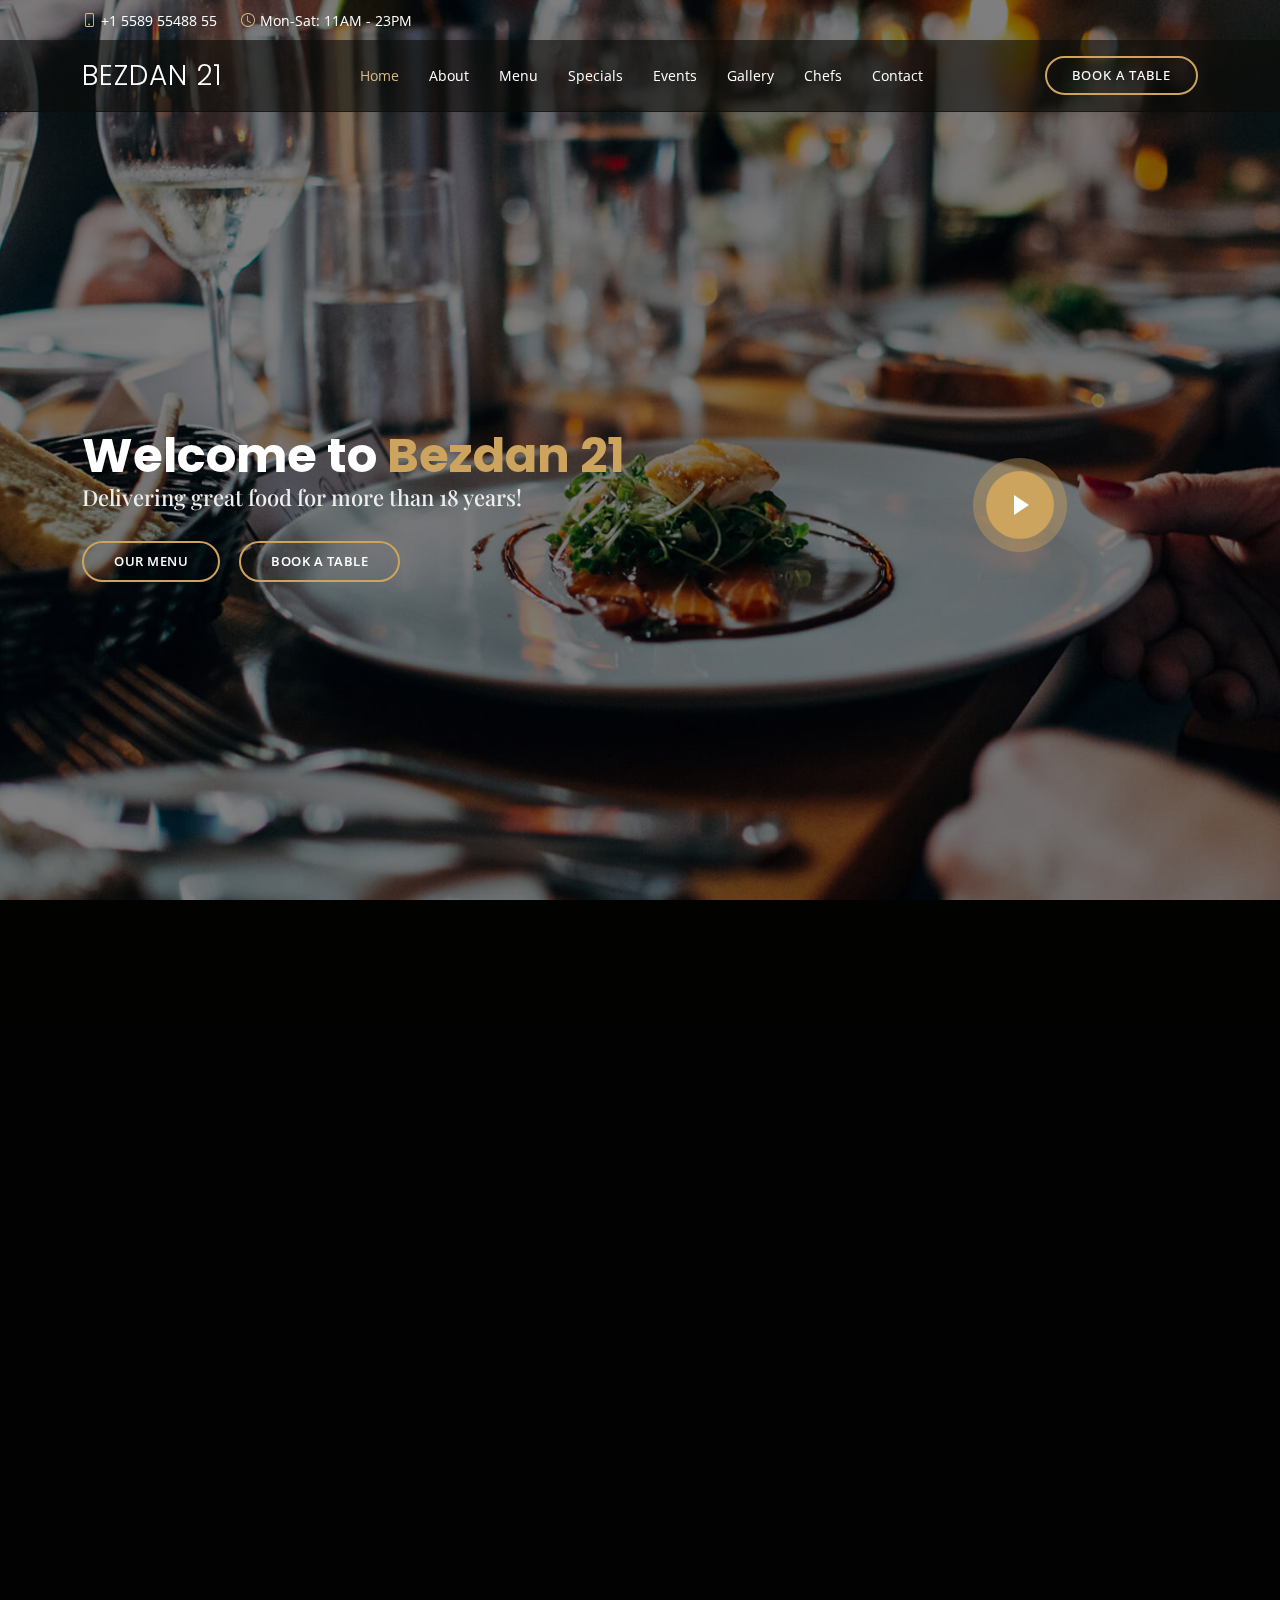
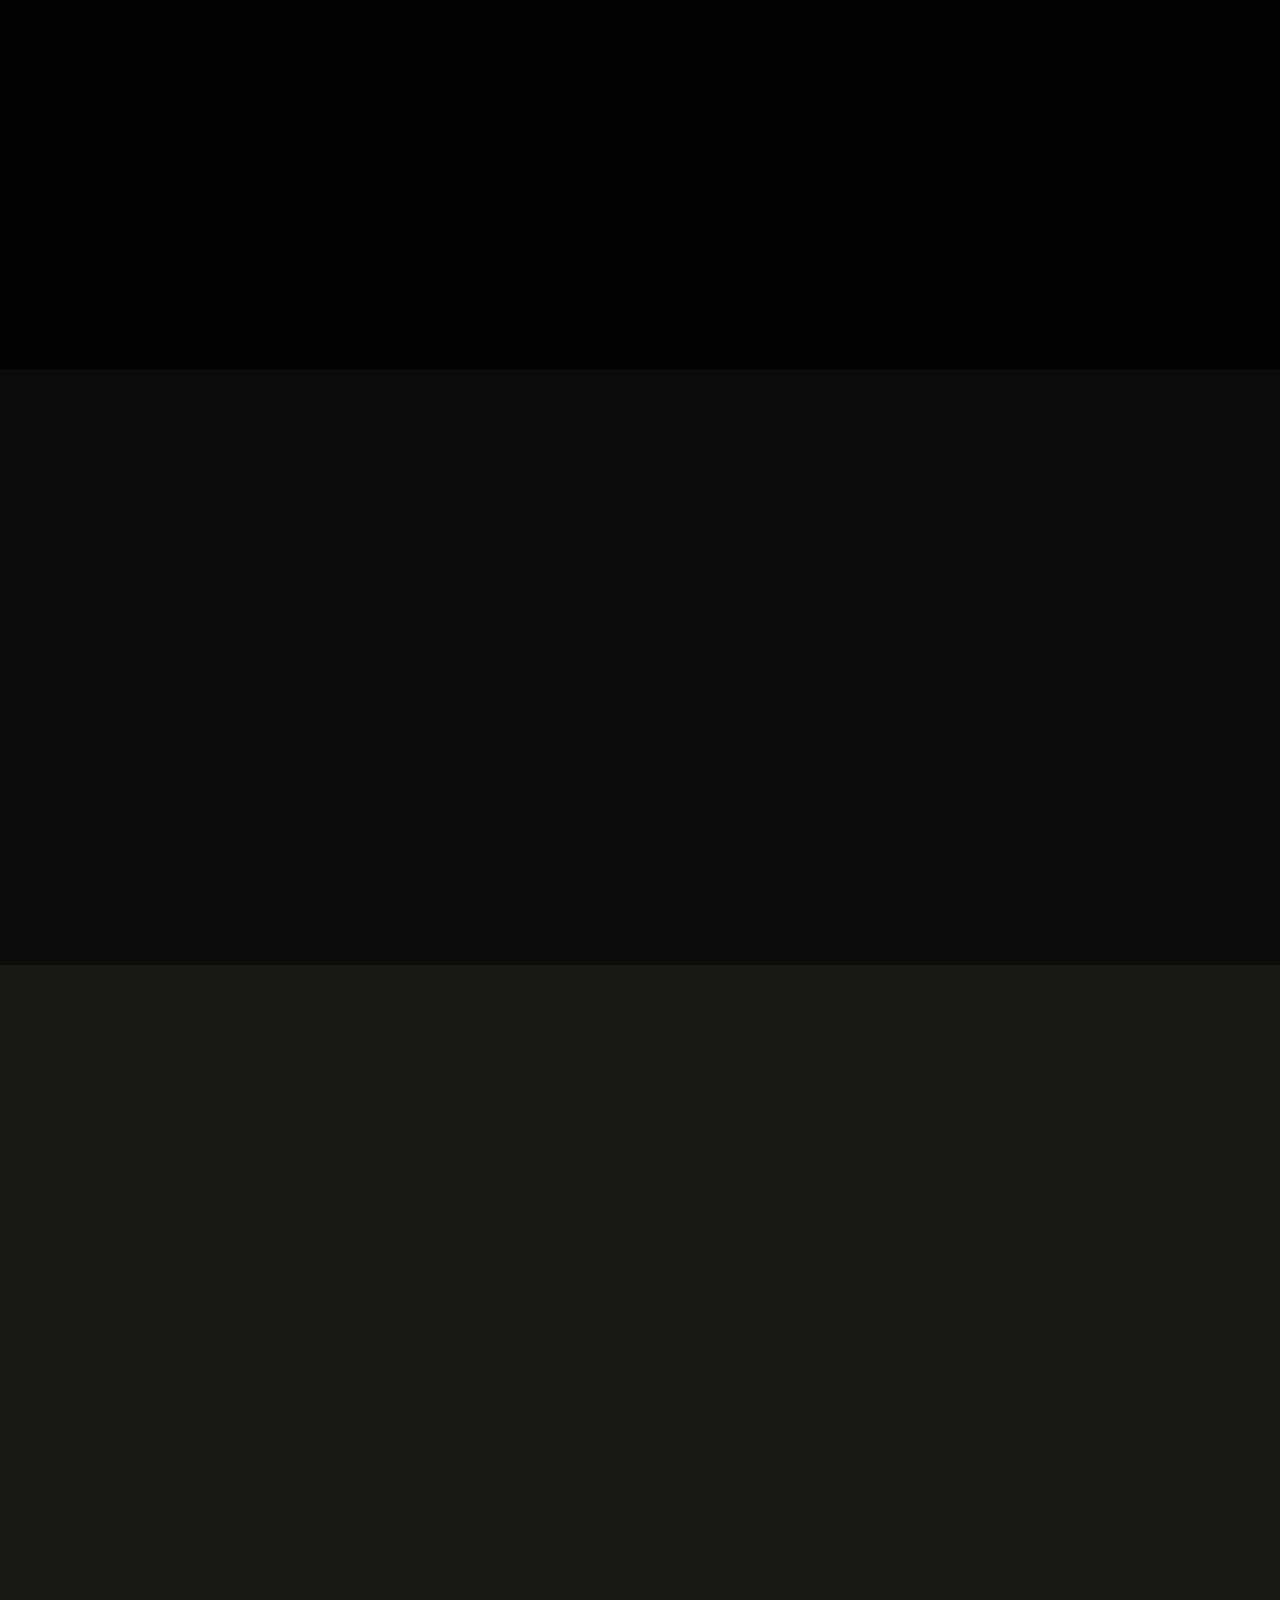
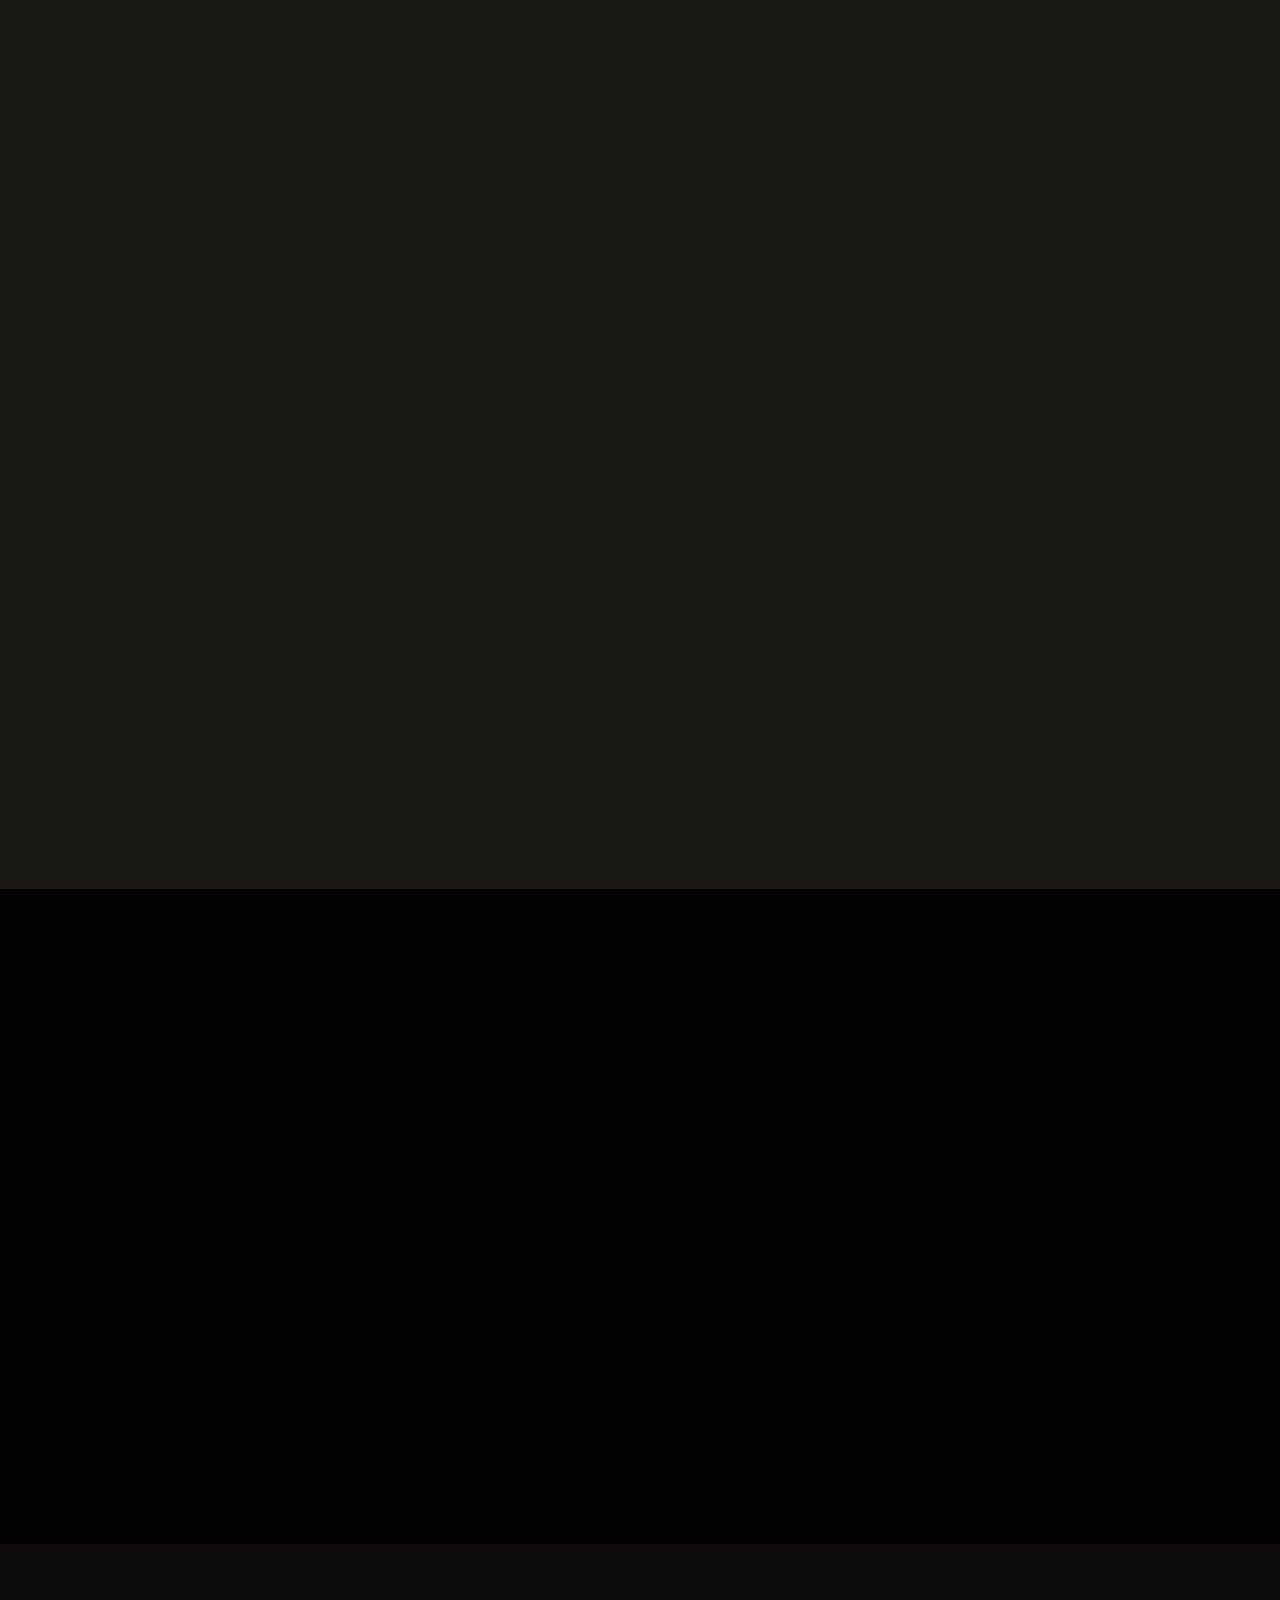
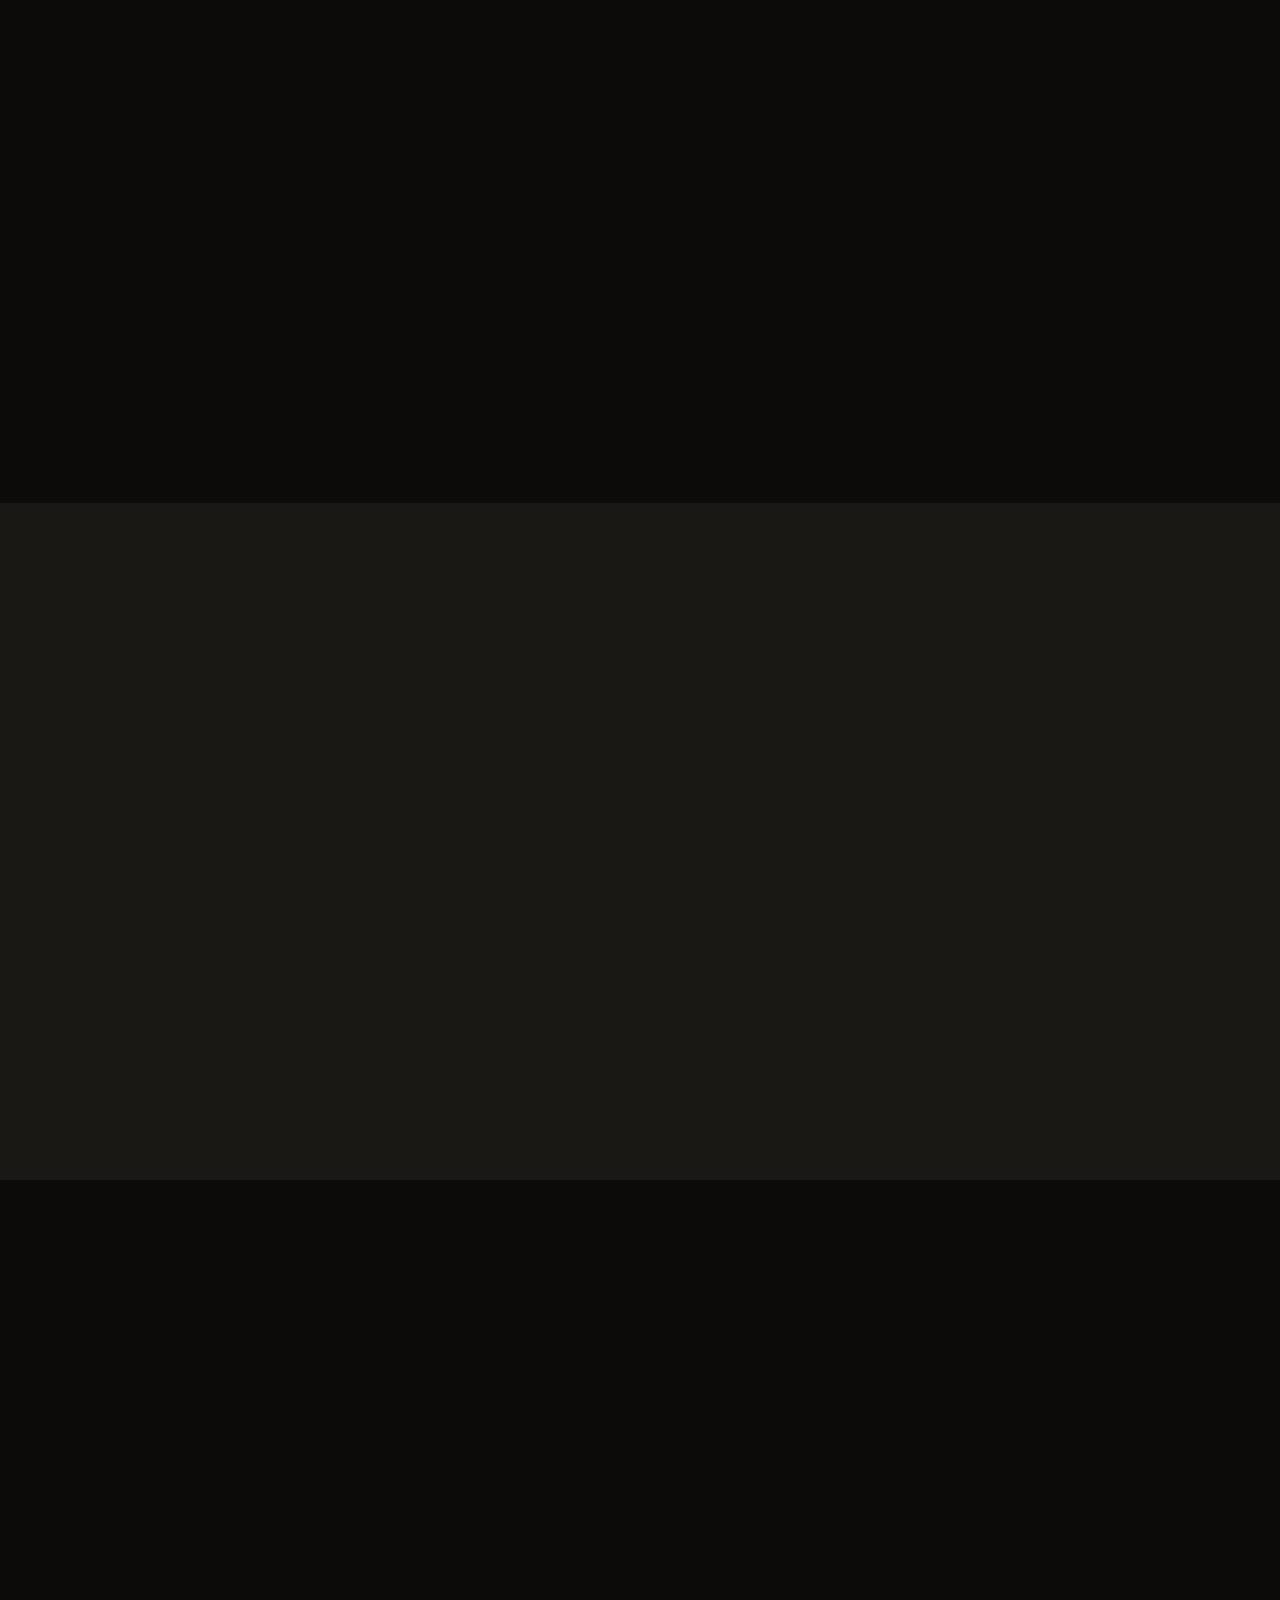
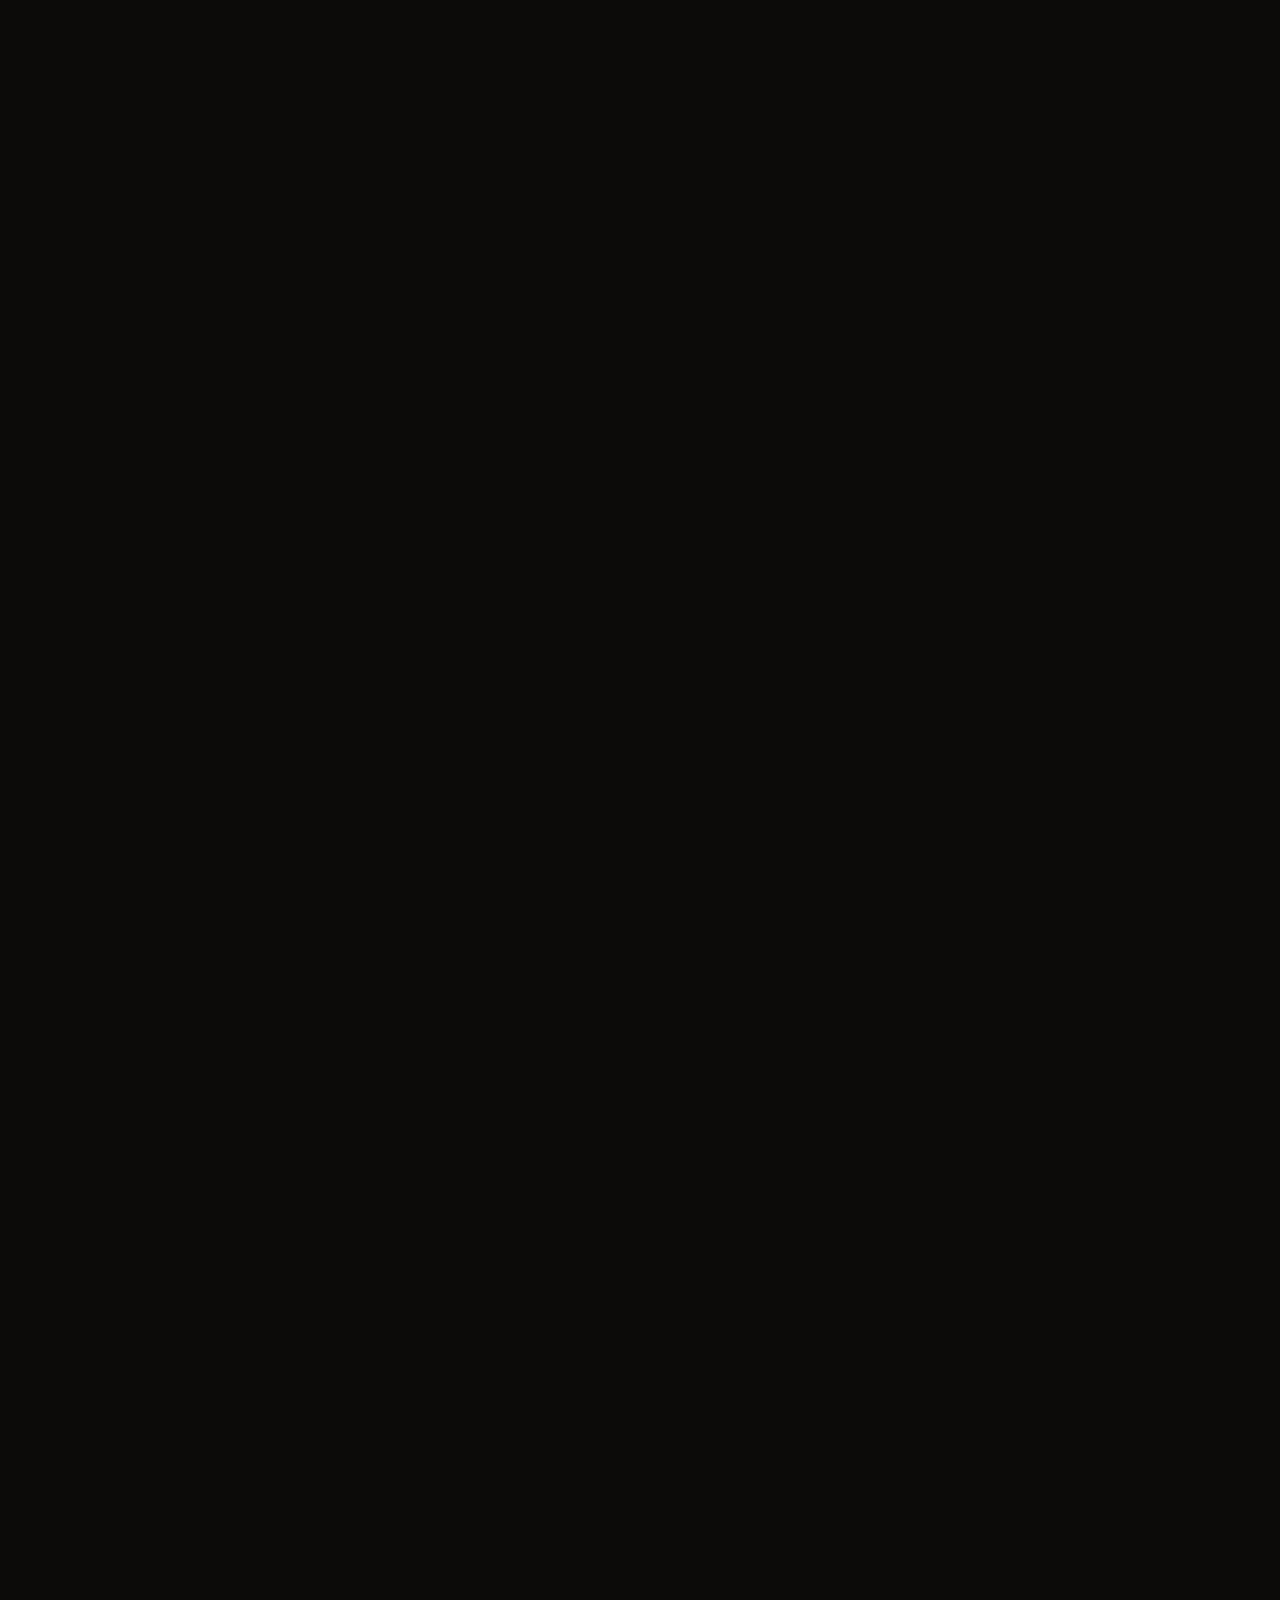
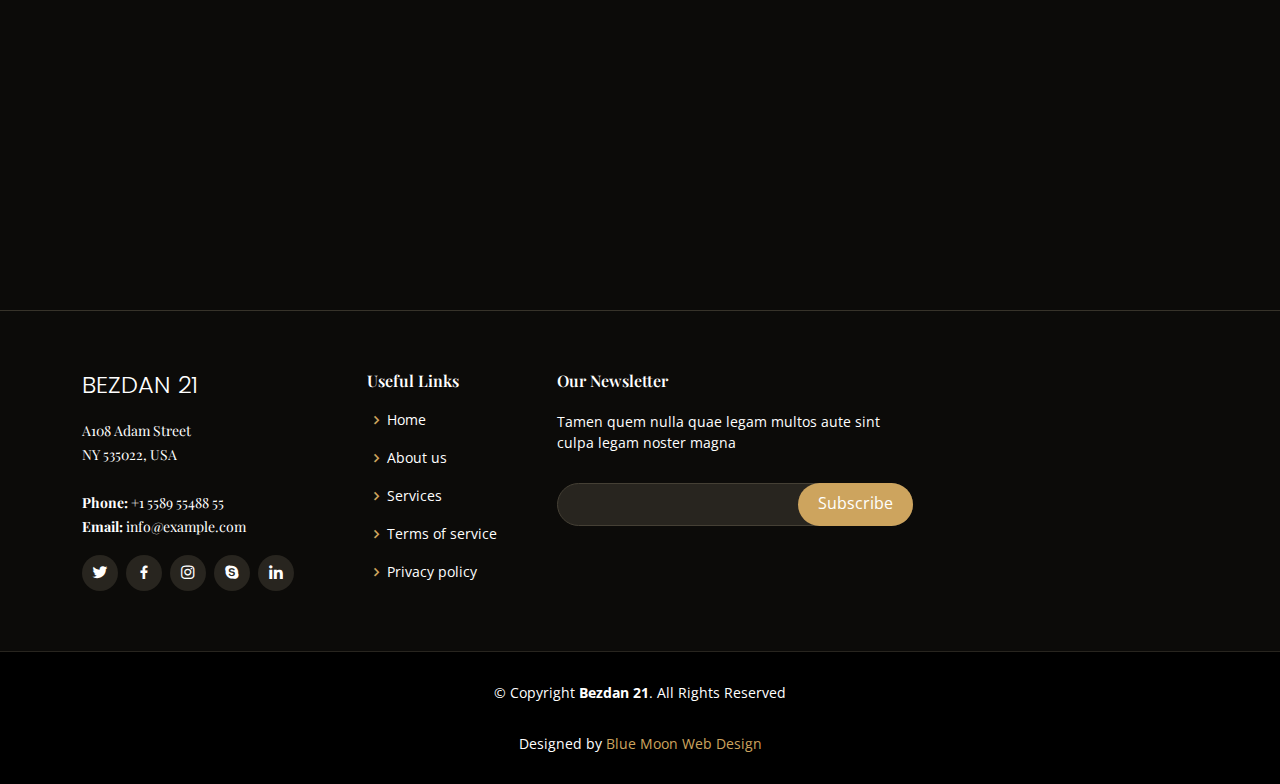
<file: index.html>
<!DOCTYPE html>
<html lang="en">

<head>
  <meta charset="utf-8">
  <meta content="width=device-width, initial-scale=1.0" name="viewport">

  <title>Bezdan 21</title>
  <meta content="" name="description">
  <meta content="" name="keywords">

  <!-- Favicons -->
  <link href="assets/img/favicon.png" rel="icon">
  <link href="assets/img/apple-touch-icon.png" rel="apple-touch-icon">

  <!-- Google Fonts -->
  <link
    href="https://fonts.googleapis.com/css?family=Open+Sans:300,300i,400,400i,600,600i,700,700i|Playfair+Display:ital,wght@0,400;0,500;0,600;0,700;1,400;1,500;1,600;1,700|Poppins:300,300i,400,400i,500,500i,600,600i,700,700i"
    rel="stylesheet">

  <!-- Vendor CSS Files -->
  <link href="assets/vendor/animate.css/animate.min.css" rel="stylesheet">
  <link href="assets/vendor/aos/aos.css" rel="stylesheet">
  <link href="assets/vendor/bootstrap/css/bootstrap.min.css" rel="stylesheet">
  <link href="assets/vendor/bootstrap-icons/bootstrap-icons.css" rel="stylesheet">
  <link href="assets/vendor/boxicons/css/boxicons.min.css" rel="stylesheet">
  <link href="assets/vendor/glightbox/css/glightbox.min.css" rel="stylesheet">
  <link href="assets/vendor/swiper/swiper-bundle.min.css" rel="stylesheet">

  <!-- Template Main CSS File -->
  <link href="assets/css/style.css" rel="stylesheet">

</head>

<body>

  <!-- ======= Top Bar ======= -->
  <div id="topbar" class="d-flex align-items-center fixed-top">
    <div class="container d-flex justify-content-center justify-content-md-between">

      <div class="contact-info d-flex align-items-center">
        <i class="bi bi-phone d-flex align-items-center"><span>+1 5589 55488 55</span></i>
        <i class="bi bi-clock d-flex align-items-center ms-4"><span> Mon-Sat: 11AM - 23PM</span></i>
      </div>

    </div>
  </div>

  <!-- ======= Header ======= -->
  <header id="header" class="fixed-top d-flex align-items-cente">
    <div class="container-fluid container-xl d-flex align-items-center justify-content-lg-between">

      <h1 class="logo me-auto me-lg-0"><a href="index.html">Bezdan 21</a></h1>
      <!-- Uncomment below if you prefer to use an image logo -->
      <!-- <a href="index.html" class="logo me-auto me-lg-0"><img src="assets/img/logo.png" alt="" class="img-fluid"></a> -->

      <nav id="navbar" class="navbar order-last order-lg-0">
        <ul>
          <li><a class="nav-link scrollto active" href="#hero">Home</a></li>
          <li><a class="nav-link scrollto" href="#about">About</a></li>
          <li><a class="nav-link scrollto" href="#menu">Menu</a></li>
          <li><a class="nav-link scrollto" href="#specials">Specials</a></li>
          <li><a class="nav-link scrollto" href="#events">Events</a></li>
          <li><a class="nav-link scrollto" href="#gallery">Gallery</a></li>
          <li><a class="nav-link scrollto" href="#chefs">Chefs</a></li>
          <li><a class="nav-link scrollto" href="#contact">Contact</a></li>
        </ul>
        <i class="bi bi-list mobile-nav-toggle"></i>
      </nav><!-- .navbar -->
      <a href="#book-a-table" class="book-a-table-btn scrollto d-none d-lg-flex">Book a table</a>

    </div>
  </header><!-- End Header -->

  <!-- ======= Hero Section ======= -->
  <section id="hero" class="d-flex align-items-center">
    <div class="container position-relative text-center text-lg-start" data-aos="zoom-in" data-aos-delay="100">
      <div class="row">
        <div class="col-lg-8">
          <h1>Welcome to <span>Bezdan 21</span></h1>
          <h2>Delivering great food for more than 18 years!</h2>

          <div class="btns">
            <a href="#menu" class="btn-menu animated fadeInUp scrollto">Our Menu</a>
            <a href="#book-a-table" class="btn-book animated fadeInUp scrollto">Book a Table</a>
          </div>
        </div>
        <div class="col-lg-4 d-flex align-items-center justify-content-center position-relative" data-aos="zoom-in"
          data-aos-delay="200">
          <a href="https://www.youtube.com/watch?v=u6BOC7CDUTQ" class="glightbox play-btn"></a>
        </div>

      </div>
    </div>
  </section><!-- End Hero -->

  <main id="main">

    <!-- ======= About Section ======= -->
    <section id="about" class="about">
      <div class="container" data-aos="fade-up">

        <div class="row">
          <div class="col-lg-6 order-1 order-lg-2" data-aos="zoom-in" data-aos-delay="100">
            <div class="about-img">
              <img src="assets/img/about.jpg" alt="">
              <!-- <img src="assets/img/about.jpg" alt=""> -->
            </div>
          </div>
          <div class="col-lg-6 pt-4 pt-lg-0 order-2 order-lg-1 content">
            <h3>Welcome to our restaurant, where we believe that exceptional food and service go hand in hand to create
              an unforgettable dining experience.</h3>
            <p class="fst-italic">
              Our team of expert chefs and servers work tirelessly to ensure that each and every guest leaves feeling
              satisfied and impressed.
            </p>
            <p>
              Here are some of the things that set us apart:
            </p>
            <ul>
              <li><i class="bi bi-check-circle"></i> Culinary expertise: Our chefs use only the freshest ingredients and
                innovative techniques to create dishes that are both visually stunning and bursting with flavor. Each
                dish is carefully crafted to showcase the best of seasonal ingredients and global flavors.
              </li>
              <li><i class="bi bi-check-circle"></i> Elevated atmosphere: From the chic and modern decor to the
                sophisticated ambiance, every aspect of our restaurant has been designed to create an elevated dining
                experience. Whether you're celebrating a special occasion or simply enjoying a night out, our restaurant
                offers the perfect setting.
              </li>
              <li><i class="bi bi-check-circle"></i> Impeccable service: Our team of servers and staff are dedicated to
                providing exceptional service at every turn. From the moment you walk in the door, you'll be greeted
                with warm hospitality and attentive care that will make you feel like a VIP.
              </li>
              <li><i class="bi bi-check-circle"></i> Impeccable service: Our team of servers and staff are dedicated to
                providing exceptional service at every turn. From the moment you walk in the door, you'll be greeted
                with warm hospitality and attentive care that will make you feel like a VIP.
              </li>
              <li><i class="bi bi-check-circle"></i> Extensive wine list: Our extensive wine list features a curated
                selection of wines from around the world, carefully chosen to complement our menu and enhance your
                dining experience. Our sommelier is always on hand to offer expert recommendations and guide you through
                the selection process.
              </li>


            </ul>
            <p class="fst-italic">
              We're passionate about creating memorable experiences that will leave you wanting more. We look forward to
              welcoming you soon.
            </p>
          </div>
        </div>

      </div>
    </section><!-- End About Section -->

    <!-- ======= Why Us Section ======= -->
    <section id="why-us" class="why-us">
      <div class="container" data-aos="fade-up">

        <div class="section-title">
          <h2>Why Us</h2>
          <p>Why Choose Our Restaurant</p>
        </div>

        <div class="row">

          <div class="col-lg-4">
            <div class="box" data-aos="zoom-in" data-aos-delay="100">
              <span>01</span>
              <h4>Exceptional cuisine</h4>
              <p>Our restaurant offers a truly unforgettable dining experience with a menu that showcases the best of
                global flavors and seasonal ingredients. From the first bite to the last, our expertly crafted dishes
                will leave you wanting more.</p>
            </div>
          </div>

          <div class="col-lg-4 mt-4 mt-lg-0">
            <div class="box" data-aos="zoom-in" data-aos-delay="200">
              <span>02</span>
              <h4>Impeccable service</h4>
              <p>Our team of servers and staff are dedicated to providing exceptional service at every turn. You'll be
                greeted with warm hospitality and attentive care that will make you feel like a VIP. Our team of servers
                are dedicated to providing exceptional service at every turn.</p>
            </div>
          </div>

          <div class="col-lg-4 mt-4 mt-lg-0">
            <div class="box" data-aos="zoom-in" data-aos-delay="300">
              <span>03</span>
              <h4>Sophisticated ambiance</h4>
              <p>Our restaurant offers a chic and modern atmosphere that's perfect for any occasion. Whether you're
                celebrating a special occasion or simply enjoying a night out, our elevated setting is the perfect
                backdrop for a memorable evening and will leave you wanting to return soon.</p>
            </div>
          </div>

        </div>

      </div>
    </section><!-- End Why Us Section -->

    <!-- ======= Menu Section ======= -->
    <section id="menu" class="menu section-bg">
      <div class="container" data-aos="fade-up">

        <div class="section-title">
          <h2>Menu</h2>
          <p>Check Our Tasty Menu</p>
        </div>

        <div class="row" data-aos="fade-up" data-aos-delay="100">
          <div class="col-lg-12 d-flex justify-content-center">
            <ul id="menu-flters">
              <li data-filter="*" class="filter-active">All</li>
              <li data-filter=".filter-starters">Starters</li>
              <li data-filter=".filter-salads">Salads</li>
              <li data-filter=".filter-specialty">Specialty</li>
            </ul>
          </div>
        </div>

        <div class="row menu-container" data-aos="fade-up" data-aos-delay="200">

          <div class="col-lg-6 menu-item filter-starters">
            <img src="assets/img/menu/lobster-bisque.jpg" class="menu-img" alt="">
            <div class="menu-content">
              <a href="#">Lobster Bisque</a><span>£5.95</span>
            </div>
            <div class="menu-ingredients">
              Savor the taste of the sea with our rich and velvety Lobster Bisque starter. Made with fresh, succulent
              lobster and a blend of aromatic herbs and spices, this indulgent soup is the perfect way to kick off your
              meal. Each spoonful is a luxurious experience, with a creamy texture and delicate flavors that will leave
              your taste buds wanting more. Served with warm bread, our Lobster Bisque starter is sure to be a
              crowd-pleaser. </div>
          </div>

          <div class="col-lg-6 menu-item filter-specialty">
            <img src="assets/img/menu/bread-barrel.jpg" class="menu-img" alt="">
            <div class="menu-content">
              <a href="#">Bread Barrel</a><span>£6.95</span>
            </div>
            <div class="menu-ingredients">
              Our specialty Bread Barrel is a one-of-a-kind starter that's sure to impress. Freshly baked bread is
              served in a beautifully crafted barrel made of crispy, golden dough, creating a stunning centerpiece for
              your table. Break open the barrel to reveal a selection of warm, freshly baked breads, perfect for dipping
              into fragrant oils and tangy spreads. With a variety of flavors and textures to choose from, our Bread
              Barrel is the perfect way to start your meal and share with friends and family.
            </div>
          </div>

          <div class="col-lg-6 menu-item filter-starters">
            <img src="assets/img/menu/cake.jpg" class="menu-img" alt="">
            <div class="menu-content">
              <a href="#">Crab Cake</a><span>£7.95</span>
            </div>
            <div class="menu-ingredients">
              Our Crab Cake starter is a must-try for seafood lovers. Made with jumbo lump crab meat and a blend of
              herbs and spices, our crab cakes are crispy on the outside and tender on the inside. Served with a side of
              tangy remoulade sauce, this dish is the perfect balance of flavors and textures. Each bite is packed with
              the delicate flavors of the crab, making it a delicious and indulgent start to any meal.
            </div>
          </div>

          <div class="col-lg-6 menu-item filter-salads">
            <img src="assets/img/menu/caesar.jpg" class="menu-img" alt="">
            <div class="menu-content">
              <a href="#">Caesar Selections</a><span>£8.95</span>
            </div>
            <div class="menu-ingredients">
              Our Caesar Selection salad is a classic dish with a modern twist. Crisp Romaine lettuce is tossed with
              creamy Caesar dressing, Parmesan cheese, and homemade croutons for a flavor-packed salad that's sure to
              satisfy. For an added touch of elegance, we top the salad with grilled chicken or succulent shrimp, making
              it a hearty and satisfying meal in itself. Whether you're in the mood for a light lunch or a refreshing
              starter, our Caesar Selection salad is the perfect choice.
            </div>
          </div>

          <div class="col-lg-6 menu-item filter-specialty">
            <img src="assets/img/menu/tuscan-grilled.jpg" class="menu-img" alt="">
            <div class="menu-content">
              <a href="#">Tuscan Grilled</a><span>£9.95</span>
            </div>
            <div class="menu-ingredients">
              Indulge in the bold and flavorful tastes of our specialty Tuscan Grilled dish. Tender cuts of beef or
              chicken are marinated in a blend of herbs and spices, then grilled to perfection for a juicy and savory
              meal. Served with a side of roasted vegetables and garlic mashed potatoes, this dish offers a perfect
              balance of flavors and textures. Whether you're looking for a hearty dinner or a special occasion meal,
              our Tuscan Grilled dish is a must-try for meat lovers.
            </div>
          </div>

          <div class="col-lg-6 menu-item filter-starters">
            <img src="assets/img/menu/mozzarella.jpg" class="menu-img" alt="">
            <div class="menu-content">
              <a href="#">Mozzarella Sticks</a><span>£4.95</span>
            </div>
            <div class="menu-ingredients">
              Our Mozzarella Sticks starter is a crowd-pleaser that's perfect for sharing. Crispy on the outside and
              oozing with warm, melted cheese on the inside, these mozzarella sticks are the ultimate comfort food.
              Served with a zesty marinara sauce for dipping, this dish is a delicious and satisfying way to start your
              meal. Whether you're out with friends or family, our Mozzarella Sticks are a classic appetizer that's
              always a hit.
            </div>
          </div>

          <div class="col-lg-6 menu-item filter-salads">
            <img src="assets/img/menu/greek-salad.jpg" class="menu-img" alt="">
            <div class="menu-content">
              <a href="#">Greek Salad</a><span>£9.95</span>
            </div>
            <div class="menu-ingredients">
              Our Greek Salad is a fresh and flavorful take on a classic dish. Crisp lettuce, juicy tomatoes, cucumber,
              red onions, and tangy Kalamata olives are topped with crumbled feta cheese and a zesty Greek dressing,
              creating a taste of the Mediterranean that's hard to resist. Whether you're in the mood for a light lunch
              or a refreshing starter, our Greek Salad is the perfect choice. And for an added protein boost, you can
              add grilled chicken or shrimp to make it a satisfying meal in itself.
            </div>
          </div>

          <div class="col-lg-6 menu-item filter-salads">
            <img src="assets/img/menu/spinach-salad.jpg" class="menu-img" alt="">
            <div class="menu-content">
              <a href="#">Spinach Salad</a><span>£9.95</span>
            </div>
            <div class="menu-ingredients">
              Our Spinach Salad is a vibrant and delicious way to start your meal. Fresh spinach leaves are topped with
              sliced mushrooms, crisp bacon bits, hard-boiled eggs, and red onions, creating a combination of flavors
              and textures that's sure to please. Drizzled with a warm bacon vinaigrette, this salad is the perfect
              balance of sweet and savory. And for an added touch of indulgence, you can add grilled chicken or shrimp
              to make it a filling and satisfying meal. Whether you're looking for a light lunch or a refreshing
              starter, our Spinach Salad is the perfect choice.
            </div>
          </div>

          <div class="col-lg-6 menu-item filter-specialty">
            <img src="assets/img/menu/lobster-roll.jpg" class="menu-img" alt="">
            <div class="menu-content">
              <a href="#">Lobster Roll</a><span>£12.95</span>
            </div>
            <div class="menu-ingredients">
              Our specialty Lobster Roll is a seafood lover's dream. Packed with succulent chunks of lobster meat, this
              classic New England sandwich is elevated with a touch of indulgence. Served on a buttery, toasted roll and
              drizzled with lemon aioli, this sandwich is the perfect combination of rich flavors and textures. Each
              bite is a decadent treat, with the delicate flavors of the lobster shining through. Whether you're in the
              mood for a lunchtime indulgence or a special occasion meal, our Lobster Roll is a must-try for seafood
              aficionados.
            </div>
          </div>

        </div>

      </div>
    </section><!-- End Menu Section -->

    <!-- ======= Specials Section ======= -->
    <!-- <section id="specials" class="specials">
      <div class="container" data-aos="fade-up">

        <div class="section-title">
          <h2>Specials</h2>
          <p>Check Our Specials</p>
        </div>

        <div class="row" data-aos="fade-up" data-aos-delay="100">
          <div class="col-lg-3">
            <ul class="nav nav-tabs flex-column">
              <li class="nav-item">
                <a class="nav-link active show" data-bs-toggle="tab" href="#tab-1">Modi sit est</a>
              </li>
              <li class="nav-item">
                <a class="nav-link" data-bs-toggle="tab" href="#tab-2">Unde praesentium sed</a>
              </li>
              <li class="nav-item">
                <a class="nav-link" data-bs-toggle="tab" href="#tab-3">Pariatur explicabo vel</a>
              </li>
              <li class="nav-item">
                <a class="nav-link" data-bs-toggle="tab" href="#tab-4">Nostrum qui quasi</a>
              </li>
              <li class="nav-item">
                <a class="nav-link" data-bs-toggle="tab" href="#tab-5">Iusto ut expedita aut</a>
              </li>
            </ul>
          </div>
          <div class="col-lg-9 mt-4 mt-lg-0">
            <div class="tab-content">
              <div class="tab-pane active show" id="tab-1">
                <div class="row">
                  <div class="col-lg-8 details order-2 order-lg-1">
                    <h3>Architecto ut aperiam autem id</h3>
                    <p class="fst-italic">Qui laudantium consequatur laborum sit qui ad sapiente dila parde sonata raqer
                      a videna mareta paulona marka</p>
                    <p>Et nobis maiores eius. Voluptatibus ut enim blanditiis atque harum sint. Laborum eos ipsum ipsa
                      odit magni. Incidunt hic ut molestiae aut qui. Est repellat minima eveniet eius et quis magni
                      nihil. Consequatur dolorem quaerat quos qui similique accusamus nostrum rem vero</p>
                  </div>
                  <div class="col-lg-4 text-center order-1 order-lg-2">
                    <img src="assets/img/specials-1.png" alt="" class="img-fluid">
                  </div>
                </div>
              </div>
              <div class="tab-pane" id="tab-2">
                <div class="row">
                  <div class="col-lg-8 details order-2 order-lg-1">
                    <h3>Et blanditiis nemo veritatis excepturi</h3>
                    <p class="fst-italic">Qui laudantium consequatur laborum sit qui ad sapiente dila parde sonata raqer
                      a videna mareta paulona marka</p>
                    <p>Ea ipsum voluptatem consequatur quis est. Illum error ullam omnis quia et reiciendis sunt sunt
                      est. Non aliquid repellendus itaque accusamus eius et velit ipsa voluptates. Optio nesciunt eaque
                      beatae accusamus lerode pakto madirna desera vafle de nideran pal</p>
                  </div>
                  <div class="col-lg-4 text-center order-1 order-lg-2">
                    <img src="assets/img/specials-2.png" alt="" class="img-fluid">
                  </div>
                </div>
              </div>
              <div class="tab-pane" id="tab-3">
                <div class="row">
                  <div class="col-lg-8 details order-2 order-lg-1">
                    <h3>Impedit facilis occaecati odio neque aperiam sit</h3>
                    <p class="fst-italic">Eos voluptatibus quo. Odio similique illum id quidem non enim fuga. Qui natus
                      non sunt dicta dolor et. In asperiores velit quaerat perferendis aut</p>
                    <p>Iure officiis odit rerum. Harum sequi eum illum corrupti culpa veritatis quisquam. Neque
                      necessitatibus illo rerum eum ut. Commodi ipsam minima molestiae sed laboriosam a iste odio. Earum
                      odit nesciunt fugiat sit ullam. Soluta et harum voluptatem optio quae</p>
                  </div>
                  <div class="col-lg-4 text-center order-1 order-lg-2">
                    <img src="assets/img/specials-3.png" alt="" class="img-fluid">
                  </div>
                </div>
              </div>
              <div class="tab-pane" id="tab-4">
                <div class="row">
                  <div class="col-lg-8 details order-2 order-lg-1">
                    <h3>Fuga dolores inventore laboriosam ut est accusamus laboriosam dolore</h3>
                    <p class="fst-italic">Totam aperiam accusamus. Repellat consequuntur iure voluptas iure porro quis
                      delectus</p>
                    <p>Eaque consequuntur consequuntur libero expedita in voluptas. Nostrum ipsam necessitatibus aliquam
                      fugiat debitis quis velit. Eum ex maxime error in consequatur corporis atque. Eligendi asperiores
                      sed qui veritatis aperiam quia a laborum inventore</p>
                  </div>
                  <div class="col-lg-4 text-center order-1 order-lg-2">
                    <img src="assets/img/specials-4.png" alt="" class="img-fluid">
                  </div>
                </div>
              </div>
              <div class="tab-pane" id="tab-5">
                <div class="row">
                  <div class="col-lg-8 details order-2 order-lg-1">
                    <h3>Est eveniet ipsam sindera pad rone matrelat sando reda</h3>
                    <p class="fst-italic">Omnis blanditiis saepe eos autem qui sunt debitis porro quia.</p>
                    <p>Exercitationem nostrum omnis. Ut reiciendis repudiandae minus. Omnis recusandae ut non quam ut
                      quod eius qui. Ipsum quia odit vero atque qui quibusdam amet. Occaecati sed est sint aut vitae
                      molestiae voluptate vel</p>
                  </div>
                  <div class="col-lg-4 text-center order-1 order-lg-2">
                    <img src="assets/img/specials-5.png" alt="" class="img-fluid">
                  </div>
                </div>
              </div>
            </div>
          </div>
        </div>

      </div>
    </section>End Specials Section -->

    <!-- ======= Events Section ======= -->
    <section id="events" class="events">
      <div class="container" data-aos="fade-up">

        <div class="section-title">
          <h2>Events</h2>
          <p>Organize Your Events in our Restaurant</p>
        </div>

        <div class="events-slider swiper" data-aos="fade-up" data-aos-delay="100">
          <div class="swiper-wrapper">

            <div class="swiper-slide">
              <div class="row event-item">
                <div class="col-lg-6">
                  <img src="assets/img/event-birthday.jpg" class="img-fluid" alt="">
                </div>
                <div class="col-lg-6 pt-4 pt-lg-0 content">
                  <h3>Birthday Parties</h3>
                  <div class="price">
                    <p><span>from £189</span></p>
                  </div>
                  <p class="fst-italic">
                    Celebrate your next birthday in style at our restaurant! Our spacious and elegantly decorated dining
                    room provides the perfect backdrop for an unforgettable party with friends and family. Our expert
                    team will work with you to create a customized menu featuring your favorite dishes and drinks,
                    ensuring that every detail is tailored to your preferences. Our menu offers a wide variety of
                    options to suit all tastes and dietary needs, from succulent seafood to hearty steaks and vegetarian
                    options. And our skilled chefs will work tirelessly to ensure that every dish is prepared to
                    perfection.
                  </p>
                  <p>
                    So whether you're planning an intimate gathering with family or a large party with friends, our
                    restaurant is the perfect choice for a birthday celebration that's sure to be remembered for years
                    to come.
                  </p>
                </div>
              </div>
            </div><!-- End testimonial item -->

            <div class="swiper-slide">
              <div class="row event-item">
                <div class="col-lg-6">
                  <img src="assets/img/event-private.jpg" class="img-fluid" alt="">
                </div>
                <div class="col-lg-6 pt-4 pt-lg-0 content">
                  <h3>Weddings</h3>
                  <div class="price">
                    <p><span>from £2,999</span></p>
                  </div>
                  <p class="fst-italic">
                    Looking for a unique and memorable venue for your special day? Consider hosting your wedding at our
                    restaurant! Our elegant and beautifully decorated dining room provides the perfect backdrop for a
                    romantic and intimate celebration with your closest friends and family.
                  </p>
                  <p>
                    Our expert team of wedding planners and catering professionals will work with you every step of the
                    way to ensure that your special day is everything you've dreamed of and more. From customizing the
                    menu to suit your tastes and preferences, to helping you choose the perfect decor and entertainment,
                    we'll take care of every detail so that you can relax and enjoy your special day.
                  </p>
                </div>
              </div>
            </div><!-- End testimonial item -->

            <div class="swiper-slide">
              <div class="row event-item">
                <div class="col-lg-6">
                  <img src="assets/img/event-custom.jpg" class="img-fluid" alt="">
                </div>
                <div class="col-lg-6 pt-4 pt-lg-0 content">
                  <h3>Private Parties</h3>
                  <div class="price">
                    <p><span>from £99</span></p>
                  </div>
                  <p class="fst-italic">
                    Looking for the perfect venue for your next private party or event? Look no further than our
                    restaurant! Our spacious and beautifully appointed dining room is the ideal setting for any
                    occasion, from intimate gatherings to large celebrations.
                  </p>
                  <p>
                    Whether you're planning a corporate event, a milestone celebration, or just a special night out with
                    friends, our restaurant offers a warm and welcoming atmosphere that's perfect for creating
                    unforgettable memories. And with our commitment to exceptional service and attention to detail, you
                    can be sure that your event will be a resounding success.
                  </p>
                </div>
              </div>
            </div><!-- End testimonial item -->

          </div>
          <div class="swiper-pagination"></div>
        </div>

      </div>
    </section><!-- End Events Section -->

    <!-- ======= Book A Table Section ======= -->
    <section id="book-a-table" class="book-a-table">
      <div class="container" data-aos="fade-up">

        <div class="section-title">
          <h2>Reservation</h2>
          <p>Book a Table</p>
        </div>

        <form action="forms/book-a-table.php" method="post" role="form" class="php-email-form" data-aos="fade-up"
          data-aos-delay="100">
          <div class="row">
            <div class="col-lg-4 col-md-6 form-group">
              <input type="text" name="name" class="form-control" id="name" placeholder="Your Name" data-rule="minlen:4"
                data-msg="Please enter at least 4 chars">
              <div class="validate"></div>
            </div>
            <div class="col-lg-4 col-md-6 form-group mt-3 mt-md-0">
              <input type="email" class="form-control" name="email" id="email" placeholder="Your Email"
                data-rule="email" data-msg="Please enter a valid email">
              <div class="validate"></div>
            </div>
            <div class="col-lg-4 col-md-6 form-group mt-3 mt-md-0">
              <input type="text" class="form-control" name="phone" id="phone" placeholder="Your Phone"
                data-rule="minlen:4" data-msg="Please enter at least 4 chars">
              <div class="validate"></div>
            </div>
            <div class="col-lg-4 col-md-6 form-group mt-3">
              <input type="text" name="date" class="form-control" id="date" placeholder="Date" data-rule="minlen:4"
                data-msg="Please enter at least 4 chars">
              <div class="validate"></div>
            </div>
            <div class="col-lg-4 col-md-6 form-group mt-3">
              <input type="text" class="form-control" name="time" id="time" placeholder="Time" data-rule="minlen:4"
                data-msg="Please enter at least 4 chars">
              <div class="validate"></div>
            </div>
            <div class="col-lg-4 col-md-6 form-group mt-3">
              <input type="number" class="form-control" name="people" id="people" placeholder="# of people"
                data-rule="minlen:1" data-msg="Please enter at least 1 chars">
              <div class="validate"></div>
            </div>
          </div>
          <div class="form-group mt-3">
            <textarea class="form-control" name="message" rows="5" placeholder="Message"></textarea>
            <div class="validate"></div>
          </div>
          <div class="mb-3">
            <div class="loading">Loading</div>
            <div class="error-message"></div>
            <div class="sent-message">Your booking request was sent. We will call back or send an Email to confirm your
              reservation. Thank you!</div>
          </div>
          <div class="text-center"><button type="submit">Book a Table</button></div>
        </form>

      </div>
    </section><!-- End Book A Table Section -->

    <!-- ======= Testimonials Section ======= -->
    <section id="testimonials" class="testimonials section-bg">
      <div class="container" data-aos="fade-up">

        <div class="section-title">
          <h2>Testimonials</h2>
          <p>What they're saying about us</p>
        </div>

        <div class="testimonials-slider swiper" data-aos="fade-up" data-aos-delay="100">
          <div class="swiper-wrapper">

            <div class="swiper-slide">
              <div class="testimonial-item">
                <p>
                  <i class="bx bxs-quote-alt-left quote-icon-left"></i>
                  "Amazing seafood and great service! I loved the Lobster Bisque and Tuscan Grilled - it was cooked to
                  perfection. The ambience is so cozy and welcoming. Highly recommended!"
                  <i class="bx bxs-quote-alt-right quote-icon-right"></i>
                </p>
                <img src="assets/img/testimonials/testimonials-1.jpg" class="testimonial-img" alt="">
                <h3>Saul Goodman</h3>
                <h4>Ceo &amp; Founder</h4>
              </div>
            </div><!-- End testimonial item -->

            <div class="swiper-slide">
              <div class="testimonial-item">
                <p>
                  <i class="bx bxs-quote-alt-left quote-icon-left"></i>
                  "I hosted a private party at this restaurant and the experience was fantastic! The team was so
                  accommodating and helped me plan everything from the menu to the decor. The food was delicious and my
                  guests had a great time. I would definitely recommend this restaurant for any event."
                  <i class="bx bxs-quote-alt-right quote-icon-right"></i>
                </p>
                <img src="assets/img/testimonials/testimonials-2.jpg" class="testimonial-img" alt="">
                <h3>Sara Wilsson</h3>
              </div>
            </div><!-- End testimonial item -->

            <div class="swiper-slide">
              <div class="testimonial-item">
                <p>
                  <i class="bx bxs-quote-alt-left quote-icon-left"></i>
                  "My husband and I celebrated our anniversary at this restaurant and we were blown away by the Lobster
                  Roll! The meat was so fresh and the roll was toasted to perfection. The service was excellent too - we
                  were made to feel so special."

                  <i class="bx bxs-quote-alt-right quote-icon-right"></i>
                </p>
                <img src="assets/img/testimonials/testimonials-3.jpg" class="testimonial-img" alt="">
                <h3>Jena Karlis</h3>
              </div>
            </div><!-- End testimonial item -->

            <div class="swiper-slide">
              <div class="testimonial-item">
                <p>
                  <i class="bx bxs-quote-alt-left quote-icon-left"></i>
                  "The Spinach Salad is the best I have ever tasted! The ingredients were fresh and the dressing was the
                  perfect blend of flavors. I would highly recommend this restaurant for anyone looking for delicious
                  food and excellent service."
                  <i class="bx bxs-quote-alt-right quote-icon-right"></i>
                </p>
                <img src="assets/img/testimonials/testimonials-4.jpg" class="testimonial-img" alt="">
                <h3>Matt Brandon</h3>
              </div>
            </div><!-- End testimonial item -->

            <div class="swiper-slide">
              <div class="testimonial-item">
                <p>
                  <i class="bx bxs-quote-alt-left quote-icon-left"></i>
                  "Our party of 8 had a wonderful time at this restaurant. The staff was attentive and the food was
                  exceptional. We ordered the Bread Barrel, Greek Salad and Crab Cake - all were delicious! Can't wait
                  to come back." <i class="bx bxs-quote-alt-right quote-icon-right"></i>
                </p>
                <img src="assets/img/testimonials/testimonials-5.jpg" class="testimonial-img" alt="">
                <h3>John Larson</h3>
              </div>
            </div><!-- End testimonial item -->

          </div>
          <div class="swiper-pagination"></div>
        </div>

      </div>
    </section><!-- End Testimonials Section -->

    <!-- ======= Gallery Section ======= -->
    <section id="gallery" class="gallery">

      <div class="container" data-aos="fade-up">
        <div class="section-title">
          <h2>Gallery</h2>
          <p>Some photos from Our Restaurant</p>
        </div>
      </div>

      <div class="container-fluid" data-aos="fade-up" data-aos-delay="100">

        <div class="row g-0">

          <div class="col-lg-3 col-md-4">
            <div class="gallery-item">
              <a href="assets/img/gallery/gallery-1.jpg" class="gallery-lightbox" data-gall="gallery-item">
                <img src="assets/img/gallery/gallery-1.jpg" alt="" class="img-fluid">
              </a>
            </div>
          </div>

          <div class="col-lg-3 col-md-4">
            <div class="gallery-item">
              <a href="assets/img/gallery/gallery-2.jpg" class="gallery-lightbox" data-gall="gallery-item">
                <img src="assets/img/gallery/gallery-2.jpg" alt="" class="img-fluid">
              </a>
            </div>
          </div>

          <div class="col-lg-3 col-md-4">
            <div class="gallery-item">
              <a href="assets/img/gallery/gallery-3.jpg" class="gallery-lightbox" data-gall="gallery-item">
                <img src="assets/img/gallery/gallery-3.jpg" alt="" class="img-fluid">
              </a>
            </div>
          </div>

          <div class="col-lg-3 col-md-4">
            <div class="gallery-item">
              <a href="assets/img/gallery/gallery-4.jpg" class="gallery-lightbox" data-gall="gallery-item">
                <img src="assets/img/gallery/gallery-4.jpg" alt="" class="img-fluid">
              </a>
            </div>
          </div>

          <div class="col-lg-3 col-md-4">
            <div class="gallery-item">
              <a href="assets/img/gallery/gallery-5.jpg" class="gallery-lightbox" data-gall="gallery-item">
                <img src="assets/img/gallery/gallery-5.jpg" alt="" class="img-fluid">
              </a>
            </div>
          </div>

          <div class="col-lg-3 col-md-4">
            <div class="gallery-item">
              <a href="assets/img/gallery/gallery-6.jpg" class="gallery-lightbox" data-gall="gallery-item">
                <img src="assets/img/gallery/gallery-6.jpg" alt="" class="img-fluid">
              </a>
            </div>
          </div>

          <div class="col-lg-3 col-md-4">
            <div class="gallery-item">
              <a href="assets/img/gallery/gallery-7.jpg" class="gallery-lightbox" data-gall="gallery-item">
                <img src="assets/img/gallery/gallery-7.jpg" alt="" class="img-fluid">
              </a>
            </div>
          </div>

          <div class="col-lg-3 col-md-4">
            <div class="gallery-item">
              <a href="assets/img/gallery/gallery-8.jpg" class="gallery-lightbox" data-gall="gallery-item">
                <img src="assets/img/gallery/gallery-8.jpg" alt="" class="img-fluid">
              </a>
            </div>
          </div>

        </div>

      </div>
    </section><!-- End Gallery Section -->

    <!-- ======= Chefs Section ======= -->
    <section id="chefs" class="chefs">
      <div class="container" data-aos="fade-up">

        <div class="section-title">
          <h2>Chefs</h2>
          <p>Our Proffesional Chefs</p>
        </div>

        <div class="row">

          <div class="col-lg-4 col-md-6">
            <div class="member" data-aos="zoom-in" data-aos-delay="100">
              <img src="assets/img/chefs/chefs-1.jpg" class="img-fluid" alt="">
              <div class="member-info">
                <div class="member-info-content">
                  <h4>Walter White</h4>
                  <span>Master Chef</span>
                </div>
                <div class="social">
                  <a href=""><i class="bi bi-twitter"></i></a>
                  <a href=""><i class="bi bi-facebook"></i></a>
                  <a href=""><i class="bi bi-instagram"></i></a>
                  <a href=""><i class="bi bi-linkedin"></i></a>
                </div>
              </div>
            </div>
          </div>

          <div class="col-lg-4 col-md-6">
            <div class="member" data-aos="zoom-in" data-aos-delay="200">
              <img src="assets/img/chefs/chefs-2.jpg" class="img-fluid" alt="">
              <div class="member-info">
                <div class="member-info-content">
                  <h4>Sarah Jhonson</h4>
                  <span>Patissier</span>
                </div>
                <div class="social">
                  <a href=""><i class="bi bi-twitter"></i></a>
                  <a href=""><i class="bi bi-facebook"></i></a>
                  <a href=""><i class="bi bi-instagram"></i></a>
                  <a href=""><i class="bi bi-linkedin"></i></a>
                </div>
              </div>
            </div>
          </div>

          <div class="col-lg-4 col-md-6">
            <div class="member" data-aos="zoom-in" data-aos-delay="300">
              <img src="assets/img/chefs/chefs-3.jpg" class="img-fluid" alt="">
              <div class="member-info">
                <div class="member-info-content">
                  <h4>William Anderson</h4>
                  <span>Cook</span>
                </div>
                <div class="social">
                  <a href=""><i class="bi bi-twitter"></i></a>
                  <a href=""><i class="bi bi-facebook"></i></a>
                  <a href=""><i class="bi bi-instagram"></i></a>
                  <a href=""><i class="bi bi-linkedin"></i></a>
                </div>
              </div>
            </div>
          </div>

        </div>

      </div>
    </section><!-- End Chefs Section -->

    <!-- ======= Contact Section ======= -->
    <section id="contact" class="contact">
      <div class="container" data-aos="fade-up">

        <div class="section-title">
          <h2>Contact</h2>
          <p>Contact Us</p>
        </div>
      </div>

      <div data-aos="fade-up">
        <iframe style="border:0; width: 100%; height: 350px;"
          src="https://www.google.com/maps/embed?pb=!1m14!1m8!1m3!1d12097.433213460943!2d-74.0062269!3d40.7101282!3m2!1i1024!2i768!4f13.1!3m3!1m2!1s0x0%3A0xb89d1fe6bc499443!2sDowntown+Conference+Center!5e0!3m2!1smk!2sbg!4v1539943755621"
          frameborder="0" allowfullscreen></iframe>
      </div>

      <div class="container" data-aos="fade-up">

        <div class="row mt-5">

          <div class="col-lg-4">
            <div class="info">
              <div class="address">
                <i class="bi bi-geo-alt"></i>
                <h4>Location:</h4>
                <p>A108 Adam Street, New York, NY 535022</p>
              </div>

              <div class="open-hours">
                <i class="bi bi-clock"></i>
                <h4>Open Hours:</h4>
                <p>
                  Monday-Saturday:<br>
                  11:00 AM - 2300 PM
                </p>
              </div>

              <div class="email">
                <i class="bi bi-envelope"></i>
                <h4>Email:</h4>
                <p>info@example.com</p>
              </div>

              <div class="phone">
                <i class="bi bi-phone"></i>
                <h4>Call:</h4>
                <p>+1 5589 55488 55s</p>
              </div>

            </div>

          </div>

          <div class="col-lg-8 mt-5 mt-lg-0">

            <form action="forms/contact.php" method="post" role="form" class="php-email-form">
              <div class="row">
                <div class="col-md-6 form-group">
                  <input type="text" name="name" class="form-control" id="name" placeholder="Your Name" required>
                </div>
                <div class="col-md-6 form-group mt-3 mt-md-0">
                  <input type="email" class="form-control" name="email" id="email" placeholder="Your Email" required>
                </div>
              </div>
              <div class="form-group mt-3">
                <input type="text" class="form-control" name="subject" id="subject" placeholder="Subject" required>
              </div>
              <div class="form-group mt-3">
                <textarea class="form-control" name="message" rows="8" placeholder="Message" required></textarea>
              </div>
              <div class="my-3">
                <div class="loading">Loading</div>
                <div class="error-message"></div>
                <div class="sent-message">Your message has been sent. Thank you!</div>
              </div>
              <div class="text-center"><button type="submit">Send Message</button></div>
            </form>

          </div>

        </div>

      </div>
    </section><!-- End Contact Section -->

  </main><!-- End #main -->

  <!-- ======= Footer ======= -->
  <footer id="footer">
    <div class="footer-top">
      <div class="container">
        <div class="row">

          <div class="col-lg-3 col-md-6">
            <div class="footer-info">
              <h3>Bezdan 21</h3>
              <p>
                A108 Adam Street <br>
                NY 535022, USA<br><br>
                <strong>Phone:</strong> +1 5589 55488 55<br>
                <strong>Email:</strong> info@example.com<br>
              </p>
              <div class="social-links mt-3">
                <a href="#" class="twitter"><i class="bx bxl-twitter"></i></a>
                <a href="#" class="facebook"><i class="bx bxl-facebook"></i></a>
                <a href="#" class="instagram"><i class="bx bxl-instagram"></i></a>
                <a href="#" class="google-plus"><i class="bx bxl-skype"></i></a>
                <a href="#" class="linkedin"><i class="bx bxl-linkedin"></i></a>
              </div>
            </div>
          </div>

          <div class="col-lg-2 col-md-6 footer-links">
            <h4>Useful Links</h4>
            <ul>
              <li><i class="bx bx-chevron-right"></i> <a href="#">Home</a></li>
              <li><i class="bx bx-chevron-right"></i> <a href="#">About us</a></li>
              <li><i class="bx bx-chevron-right"></i> <a href="#">Services</a></li>
              <li><i class="bx bx-chevron-right"></i> <a href="#">Terms of service</a></li>
              <li><i class="bx bx-chevron-right"></i> <a href="#">Privacy policy</a></li>
            </ul>
          </div>

          <div class="col-lg-4 col-md-6 footer-newsletter">
            <h4>Our Newsletter</h4>
            <p>Tamen quem nulla quae legam multos aute sint culpa legam noster magna</p>
            <form action="" method="post">
              <input type="email" name="email"><input type="submit" value="Subscribe">
            </form>

          </div>

        </div>
      </div>
    </div>

    <div class="container">
      <div class="copyright">
        &copy; Copyright <strong><span>Bezdan 21</span></strong>. All Rights Reserved
      </div>
      <div class="copyright">Designed by <a href="https://bluemoonwebdesign.co.uk" target="_blank">Blue Moon Web Design</a></div>

    </div>
  </footer><!-- End Footer -->

  <div id="preloader"></div>
  <a href="#" class="back-to-top d-flex align-items-center justify-content-center"><i
      class="bi bi-arrow-up-short"></i></a>

  <!-- Vendor JS Files -->
  <script src="assets/vendor/aos/aos.js"></script>
  <script src="assets/vendor/bootstrap/js/bootstrap.bundle.min.js"></script>
  <script src="assets/vendor/glightbox/js/glightbox.min.js"></script>
  <script src="assets/vendor/isotope-layout/isotope.pkgd.min.js"></script>
  <script src="assets/vendor/swiper/swiper-bundle.min.js"></script>
  <script src="assets/vendor/php-email-form/validate.js"></script>

  <!-- Template Main JS File -->
  <script src="assets/js/main.js"></script>

</body>

</html>
</file>
<file: assets/css/style.css>
/**
* Template Name: Restaurantly
* Updated: Mar 10 2023 with Bootstrap v5.2.3
* Template URL: https://bootstrapmade.com/restaurantly-restaurant-template/
* Author: BootstrapMade.com
* License: https://bootstrapmade.com/license/
*/

/*--------------------------------------------------------------
# General
--------------------------------------------------------------*/
body {
  font-family: "Open Sans", sans-serif;
  background: #0c0b09;
  color: #fff;
}

a {
  color: #cda45e;
  text-decoration: none;
}

a:hover {
  color: #d9ba85;
  text-decoration: none;
}

h1,
h2,
h3,
h4,
h5,
h6 {
  font-family: "Playfair Display", serif;
}

/*--------------------------------------------------------------
# Preloader
--------------------------------------------------------------*/
#preloader {
  position: fixed;
  top: 0;
  left: 0;
  right: 0;
  bottom: 0;
  z-index: 9999;
  overflow: hidden;
  background: #1a1814;
}

#preloader:before {
  content: "";
  position: fixed;
  top: calc(50% - 30px);
  left: calc(50% - 30px);
  border: 6px solid #1a1814;
  border-top-color: #cda45e;
  border-bottom-color: #cda45e;
  border-radius: 50%;
  width: 60px;
  height: 60px;
  animation: animate-preloader 1s linear infinite;
}

@keyframes animate-preloader {
  0% {
    transform: rotate(0deg);
  }

  100% {
    transform: rotate(360deg);
  }
}

/*--------------------------------------------------------------
# Back to top button
--------------------------------------------------------------*/
.back-to-top {
  position: fixed;
  visibility: hidden;
  opacity: 0;
  right: 15px;
  bottom: 15px;
  z-index: 996;
  width: 44px;
  height: 44px;
  border-radius: 50px;
  transition: all 0.4s;
  border: 2px solid #cda45e;
}

.back-to-top i {
  font-size: 28px;
  color: #cda45e;
  line-height: 0;
}

.back-to-top:hover {
  background: #cda45e;
  color: #1a1814;
}

.back-to-top:hover i {
  color: #444444;
}

.back-to-top.active {
  visibility: visible;
  opacity: 1;
}

/*--------------------------------------------------------------
# Disable aos animation delay on mobile devices
--------------------------------------------------------------*/
@media screen and (max-width: 768px) {
  [data-aos-delay] {
    transition-delay: 0 !important;
  }
}

/*--------------------------------------------------------------
# Top Bar
--------------------------------------------------------------*/
#topbar {
  height: 40px;
  font-size: 14px;
  transition: all 0.5s;
  z-index: 996;
}

#topbar.topbar-scrolled {
  top: -40px;
}

#topbar .contact-info i {
  font-style: normal;
  color: #d9ba85;
}

#topbar .contact-info i span {
  padding-left: 5px;
  color: #fff;
}

#topbar .languages ul {
  display: flex;
  flex-wrap: wrap;
  list-style: none;
  padding: 0;
  margin: 0;
  color: #cda45e;
}

#topbar .languages ul a {
  color: white;
}

#topbar .languages ul li+li {
  padding-left: 10px;
}

#topbar .languages ul li+li::before {
  display: inline-block;
  padding-right: 10px;
  color: rgba(255, 255, 255, 0.5);
  content: "/";
}

/*--------------------------------------------------------------
# Header
--------------------------------------------------------------*/
#header {
  background: rgba(12, 11, 9, 0.6);
  border-bottom: 1px solid rgba(12, 11, 9, 0.6);
  transition: all 0.5s;
  z-index: 997;
  padding: 15px 0;
  top: 40px;
}

#header.header-scrolled {
  top: 0;
  background: rgba(0, 0, 0, 0.85);
  border-bottom: 1px solid #37332a;
}

#header .logo {
  font-size: 28px;
  margin: 0;
  padding: 0;
  line-height: 1;
  font-weight: 300;
  letter-spacing: 1px;
  text-transform: uppercase;
  font-family: "Poppins", sans-serif;
}

#header .logo a {
  color: #fff;
}

#header .logo img {
  max-height: 40px;
}

/*--------------------------------------------------------------
# Book a table button Menu
--------------------------------------------------------------*/
.book-a-table-btn {
  margin: 0 0 0 15px;
  border: 2px solid #cda45e;
  color: #fff;
  border-radius: 50px;
  padding: 8px 25px;
  text-transform: uppercase;
  font-size: 13px;
  font-weight: 500;
  letter-spacing: 1px;
  transition: 0.3s;
}

.book-a-table-btn:hover {
  background: #cda45e;
  color: #fff;
}

@media (max-width: 992px) {
  .book-a-table-btn {
    margin: 0 15px 0 0;
    padding: 8px 20px;
  }
}

/*--------------------------------------------------------------
# Navigation Menu
--------------------------------------------------------------*/
/**
* Desktop Navigation 
*/
.navbar {
  padding: 0;
}

.navbar ul {
  margin: 0;
  padding: 0;
  display: flex;
  list-style: none;
  align-items: center;
}

.navbar li {
  position: relative;
}

.navbar a,
.navbar a:focus {
  display: flex;
  align-items: center;
  justify-content: space-between;
  padding: 10px 0 10px 30px;
  color: #fff;
  white-space: nowrap;
  transition: 0.3s;
  font-size: 14px;
}

.navbar a i,
.navbar a:focus i {
  font-size: 12px;
  line-height: 0;
  margin-left: 5px;
}

.navbar a:hover,
.navbar .active,
.navbar .active:focus,
.navbar li:hover>a {
  color: #d9ba85;
}

.navbar .dropdown ul {
  display: block;
  position: absolute;
  left: 14px;
  top: calc(100% + 30px);
  margin: 0;
  padding: 10px 0;
  z-index: 99;
  opacity: 0;
  visibility: hidden;
  background: #fff;
  box-shadow: 0px 0px 30px rgba(127, 137, 161, 0.25);
  transition: 0.3s;
  border-radius: 4px;
}

.navbar .dropdown ul li {
  min-width: 200px;
}

.navbar .dropdown ul a {
  padding: 10px 20px;
  color: #444444;
}

.navbar .dropdown ul a i {
  font-size: 12px;
}

.navbar .dropdown ul a:hover,
.navbar .dropdown ul .active:hover,
.navbar .dropdown ul li:hover>a {
  color: #cda45e;
}

.navbar .dropdown:hover>ul {
  opacity: 1;
  top: 100%;
  visibility: visible;
}

.navbar .dropdown .dropdown ul {
  top: 0;
  left: calc(100% - 30px);
  visibility: hidden;
}

.navbar .dropdown .dropdown:hover>ul {
  opacity: 1;
  top: 0;
  left: 100%;
  visibility: visible;
}

@media (max-width: 1366px) {
  .navbar .dropdown .dropdown ul {
    left: -90%;
  }

  .navbar .dropdown .dropdown:hover>ul {
    left: -100%;
  }
}

/**
* Mobile Navigation 
*/
.mobile-nav-toggle {
  color: #fff;
  font-size: 28px;
  cursor: pointer;
  display: none;
  line-height: 0;
  transition: 0.5s;
}

@media (max-width: 991px) {
  .mobile-nav-toggle {
    display: block;
  }

  .navbar ul {
    display: none;
  }
}

.navbar-mobile {
  position: fixed;
  overflow: hidden;
  top: 0;
  right: 0;
  left: 0;
  bottom: 0;
  background: rgba(0, 0, 0, 0.9);
  transition: 0.3s;
  z-index: 999;
}

.navbar-mobile .mobile-nav-toggle {
  position: absolute;
  top: 15px;
  right: 15px;
}

.navbar-mobile ul {
  display: block;
  position: absolute;
  top: 55px;
  right: 15px;
  bottom: 15px;
  left: 15px;
  padding: 10px 0;
  border-radius: 6px;
  background-color: #fff;
  overflow-y: auto;
  transition: 0.3s;
}

.navbar-mobile a,
.navbar-mobile a:focus {
  padding: 10px 20px;
  font-size: 15px;
  color: #1a1814;
}

.navbar-mobile a:hover,
.navbar-mobile .active,
.navbar-mobile li:hover>a {
  color: #cda45e;
}

.navbar-mobile .getstarted,
.navbar-mobile .getstarted:focus {
  margin: 15px;
}

.navbar-mobile .dropdown ul {
  position: static;
  display: none;
  margin: 10px 20px;
  padding: 10px 0;
  z-index: 99;
  opacity: 1;
  visibility: visible;
  background: #fff;
  box-shadow: 0px 0px 30px rgba(127, 137, 161, 0.25);
}

.navbar-mobile .dropdown ul li {
  min-width: 200px;
}

.navbar-mobile .dropdown ul a {
  padding: 10px 20px;
}

.navbar-mobile .dropdown ul a i {
  font-size: 12px;
}

.navbar-mobile .dropdown ul a:hover,
.navbar-mobile .dropdown ul .active:hover,
.navbar-mobile .dropdown ul li:hover>a {
  color: #cda45e;
}

.navbar-mobile .dropdown>.dropdown-active {
  display: block;
}

/*--------------------------------------------------------------
# Hero Section
--------------------------------------------------------------*/
#hero {
  width: 100%;
  height: 100vh;
  background: url("../img/hero-bg.jpg") top center;
  background-size: cover;
  position: relative;
  padding: 0;
}

#hero:before {
  content: "";
  background: rgba(0, 0, 0, 0.5);
  position: absolute;
  bottom: 0;
  top: 0;
  left: 0;
  right: 0;
}

#hero .container {
  padding-top: 110px;
}

@media (max-width: 992px) {
  #hero .container {
    padding-top: 98px;
  }
}

#hero h1 {
  margin: 0;
  font-size: 48px;
  font-weight: 700;
  line-height: 56px;
  color: #fff;
  font-family: "Poppins", sans-serif;
}

#hero h1 span {
  color: #cda45e;
}

#hero h2 {
  color: #eee;
  margin-bottom: 10px 0 0 0;
  font-size: 22px;
}

#hero .btns {
  margin-top: 30px;
}

#hero .btn-menu,
#hero .btn-book {
  font-weight: 600;
  font-size: 13px;
  letter-spacing: 0.5px;
  text-transform: uppercase;
  display: inline-block;
  padding: 12px 30px;
  border-radius: 50px;
  transition: 0.3s;
  line-height: 1;
  color: white;
  border: 2px solid #cda45e;
}

#hero .btn-menu:hover,
#hero .btn-book:hover {
  background: #cda45e;
  color: #fff;
}

#hero .btn-book {
  margin-left: 15px;
}

#hero .play-btn {
  width: 94px;
  height: 94px;
  background: radial-gradient(#cda45e 50%, rgba(205, 164, 94, 0.4) 52%);
  border-radius: 50%;
  display: block;
  position: relative;
  overflow: hidden;
}

#hero .play-btn::after {
  content: "";
  position: absolute;
  left: 50%;
  top: 50%;
  transform: translateX(-40%) translateY(-50%);
  width: 0;
  height: 0;
  border-top: 10px solid transparent;
  border-bottom: 10px solid transparent;
  border-left: 15px solid #fff;
  z-index: 100;
  transition: all 400ms cubic-bezier(0.55, 0.055, 0.675, 0.19);
}

#hero .play-btn::before {
  content: "";
  position: absolute;
  width: 120px;
  height: 120px;
  animation-delay: 0s;
  animation: pulsate-btn 2s;
  animation-direction: forwards;
  animation-iteration-count: infinite;
  animation-timing-function: steps;
  opacity: 1;
  border-radius: 50%;
  border: 5px solid rgba(205, 164, 94, 0.7);
  top: -15%;
  left: -15%;
  background: rgba(198, 16, 0, 0);
}

#hero .play-btn:hover::after {
  border-left: 15px solid #cda45e;
  transform: scale(20);
}

#hero .play-btn:hover::before {
  content: "";
  position: absolute;
  left: 50%;
  top: 50%;
  transform: translateX(-40%) translateY(-50%);
  width: 0;
  height: 0;
  border: none;
  border-top: 10px solid transparent;
  border-bottom: 10px solid transparent;
  border-left: 15px solid #fff;
  z-index: 200;
  animation: none;
  border-radius: 0;
}

@media (min-width: 1024px) {
  #hero {
    background-attachment: fixed;
  }
}

@media (max-width: 992px) {
  #hero .play-btn {
    margin-top: 30px;
  }
}

@media (max-height: 500px) {
  #hero {
    height: auto;
  }

  #hero .container {
    padding-top: 130px;
    padding-bottom: 60px;
  }
}

@media (max-width: 768px) {
  #hero h1 {
    font-size: 28px;
    line-height: 36px;
  }

  #hero h2 {
    font-size: 18px;
    line-height: 24px;
  }
}

@keyframes pulsate-btn {
  0% {
    transform: scale(0.6, 0.6);
    opacity: 1;
  }

  100% {
    transform: scale(1, 1);
    opacity: 0;
  }
}

/*--------------------------------------------------------------
# Sections General
--------------------------------------------------------------*/
section {
  padding: 60px 0;
  overflow: hidden;
}

.section-bg {
  background-color: #1a1814;
}

.section-title {
  padding-bottom: 40px;
}

.section-title h2 {
  font-size: 14px;
  font-weight: 500;
  padding: 0;
  line-height: 1px;
  margin: 0 0 5px 0;
  letter-spacing: 2px;
  text-transform: uppercase;
  color: #aaaaaa;
  font-family: "Poppins", sans-serif;
}

.section-title h2::after {
  content: "";
  width: 120px;
  height: 1px;
  display: inline-block;
  background: rgba(255, 255, 255, 0.2);
  margin: 4px 10px;
}

.section-title p {
  margin: 0;
  margin: 0;
  font-size: 36px;
  font-weight: 700;
  font-family: "Playfair Display", serif;
  color: #cda45e;
}

/*--------------------------------------------------------------
# About
--------------------------------------------------------------*/
.breadcrumbs {
  padding: 15px 0;
  background: #1d1b16;
  margin-top: 110px;
}

@media (max-width: 992px) {
  .breadcrumbs {
    margin-top: 98px;
  }
}

.breadcrumbs h2 {
  font-size: 26px;
  font-weight: 300;
}

.breadcrumbs ol {
  display: flex;
  flex-wrap: wrap;
  list-style: none;
  padding: 0;
  margin: 0;
  font-size: 14px;
}

.breadcrumbs ol li+li {
  padding-left: 10px;
}

.breadcrumbs ol li+li::before {
  display: inline-block;
  padding-right: 10px;
  color: #37332a;
  content: "/";
}

@media (max-width: 768px) {
  .breadcrumbs .d-flex {
    display: block !important;
  }

  .breadcrumbs ol {
    display: block;
  }

  .breadcrumbs ol li {
    display: inline-block;
  }
}

/*--------------------------------------------------------------
# About
--------------------------------------------------------------*/
.about {
  background: url("../img/about-bg.jpg") center center;
  background-size: cover;
  position: relative;
  padding: 80px 0;
}

.about:before {
  content: "";
  background: rgba(0, 0, 0, 0.8);
  position: absolute;
  bottom: 0;
  top: 0;
  left: 0;
  right: 0;
}

.about .about-img {
  position: relative;
  transition: 0.5s;
}

.about .about-img img {
  max-width: 100%;
  border: 4px solid rgba(255, 255, 255, 0.2);
  position: relative;
  margin-bottom: 110px;
}

.about .about-img::before {
  position: absolute;
  left: 20px;
  top: 20px;
  width: 60px;
  height: 60px;
  z-index: 1;
  content: "";
  transition: 0.5s;
}

.about .about-img::after {
  position: absolute;
  right: 20px;
  bottom: 20px;
  width: 60px;
  height: 60px;
  z-index: 2;
  content: "";
  transition: 0.5s;
}

.about .about-img:hover {
  transform: scale(1.03);
}

.about .about-img:hover::before {
  left: 10px;
  top: 10px;
}

.about .about-img:hover::after {
  right: 10px;
  bottom: 10px;
}

.about .content h3 {
  font-weight: 600;
  font-size: 26px;
}

.about .content ul {
  list-style: none;
  padding: 0;
}

.about .content ul li {
  padding-bottom: 10px;
}

.about .content ul i {
  font-size: 20px;
  padding-right: 4px;
  color: #cda45e;
}

.about .content p:last-child {
  margin-bottom: 0;
}

@media (min-width: 1024px) {
  .about {
    background-attachment: fixed;
  }
}

/*--------------------------------------------------------------
# Why Us
--------------------------------------------------------------*/
.why-us .box {
  padding: 50px 30px;
  box-shadow: 0px 2px 15px rgba(0, 0, 0, 0.1);
  transition: all ease-in-out 0.3s;
  background: #1a1814;
}

.why-us .box span {
  display: block;
  font-size: 28px;
  font-weight: 700;
  color: #cda45e;
}

.why-us .box h4 {
  font-size: 24px;
  font-weight: 600;
  padding: 0;
  margin: 20px 0;
  color: rgba(255, 255, 255, 0.8);
}

.why-us .box p {
  color: #aaaaaa;
  font-size: 15px;
  margin: 0;
  padding: 0;
}

.why-us .box:hover {
  background: #cda45e;
  padding: 30px 30px 70px 30px;
  box-shadow: 10px 15px 30px rgba(0, 0, 0, 0.18);
}

.why-us .box:hover span,
.why-us .box:hover h4,
.why-us .box:hover p {
  color: #fff;
}

/*--------------------------------------------------------------
# Menu Section
--------------------------------------------------------------*/
.menu #menu-flters {
  padding: 0;
  margin: 0 auto 0 auto;
  list-style: none;
  text-align: center;
  border-radius: 50px;
}

.menu #menu-flters li {
  cursor: pointer;
  display: inline-block;
  padding: 8px 12px 10px 12px;
  font-size: 16px;
  font-weight: 500;
  line-height: 1;
  color: #fff;
  margin-bottom: 10px;
  transition: all ease-in-out 0.3s;
  border-radius: 50px;
  font-family: "Playfair Display", serif;
}

.menu #menu-flters li:hover,
.menu #menu-flters li.filter-active {
  color: #cda45e;
}

.menu #menu-flters li:last-child {
  margin-right: 0;
}

.menu .menu-item {
  margin-top: 50px;
}

.menu .menu-img {
  width: 70px;
  border-radius: 50%;
  float: left;
  border: 5px solid rgba(255, 255, 255, 0.2);
}

.menu .menu-content {
  margin-left: 85px;
  overflow: hidden;
  display: flex;
  justify-content: space-between;
  position: relative;
}

.menu .menu-content::after {
  content: "......................................................................" "...................................................................." "....................................................................";
  position: absolute;
  left: 20px;
  right: 0;
  top: -4px;
  z-index: 1;
  color: #bab3a6;
  font-family: Arial, "Helvetica Neue", Helvetica, sans-serif;
}

.menu .menu-content a {
  padding-right: 10px;
  background: #1a1814;
  position: relative;
  z-index: 3;
  font-weight: 700;
  color: white;
  transition: 0.3s;
}

.menu .menu-content a:hover {
  color: #cda45e;
}

.menu .menu-content span {
  background: #1a1814;
  position: relative;
  z-index: 3;
  padding: 0 10px;
  font-weight: 600;
  color: #cda45e;
}

.menu .menu-ingredients {
  margin-left: 85px;
  font-style: italic;
  font-size: 14px;
  font-family: "Poppins", sans-serif;
  color: rgba(255, 255, 255, 0.5);
}

/*--------------------------------------------------------------
# Specials
--------------------------------------------------------------*/
.specials {
  overflow: hidden;
}

.specials .nav-tabs {
  border: 0;
}

.specials .nav-link {
  border: 0;
  padding: 12px 15px;
  transition: 0.3s;
  color: #fff;
  border-radius: 0;
  border-right: 2px solid #cda45e;
  font-weight: 600;
  font-size: 15px;
}

.specials .nav-link:hover {
  color: #cda45e;
}

.specials .nav-link.active {
  color: #1a1814;
  background: #cda45e;
  border-color: #cda45e;
}

.specials .nav-link:hover {
  border-color: #cda45e;
}

.specials .tab-pane.active {
  animation: fadeIn 0.5s ease-out;
}

.specials .details h3 {
  font-size: 26px;
  font-weight: 600;
  margin-bottom: 20px;
  color: #fff;
}

.specials .details p {
  color: #aaaaaa;
}

.specials .details p:last-child {
  margin-bottom: 0;
}

@media (max-width: 992px) {
  .specials .nav-link {
    border: 0;
    padding: 15px;
  }
}

/*--------------------------------------------------------------
# Events
--------------------------------------------------------------*/
.events {
  background: url(../img/events-bg.jpg) center center no-repeat;
  background-size: cover;
  position: relative;
}

.events::before {
  content: "";
  background-color: rgba(0, 0, 0, 0.8);
  position: absolute;
  top: 0;
  right: 0;
  left: 0;
  bottom: 0;
}

.events .section-title h2 {
  color: #fff;
}

.events .container {
  position: relative;
}

@media (min-width: 1024px) {
  .events {
    background-attachment: fixed;
  }
}

.events .events-carousel {
  background: rgba(255, 255, 255, 0.08);
  padding: 30px;
}

.events .event-item {
  color: #fff;
}

.events .event-item h3 {
  font-weight: 600;
  font-size: 26px;
  color: #cda45e;
}

.events .event-item .price {
  font-size: 26px;
  font-family: "Open Sans", sans-serif;
  font-weight: 700;
  margin-bottom: 15px;
}

.events .event-item .price span {
  border-bottom: 2px solid #cda45e;
}

.events .event-item ul {
  list-style: none;
  padding: 0;
}

.events .event-item ul li {
  padding-bottom: 10px;
}

.events .event-item ul i {
  font-size: 20px;
  padding-right: 4px;
  color: #cda45e;
}

.events .event-item p:last-child {
  margin-bottom: 0;
}

.events .swiper-pagination {
  margin-top: 30px;
  position: relative;
}

.events .swiper-pagination .swiper-pagination-bullet {
  width: 12px;
  height: 12px;
  background-color: rgba(255, 255, 255, 0.4);
  opacity: 1;
}

.events .swiper-pagination .swiper-pagination-bullet-active {
  background-color: #cda45e;
}

/*--------------------------------------------------------------
# Book A Table
--------------------------------------------------------------*/
.book-a-table .php-email-form {
  width: 100%;
}

.book-a-table .php-email-form .form-group {
  padding-bottom: 8px;
}

.book-a-table .php-email-form .validate {
  display: none;
  color: red;
  margin: 0 0 15px 0;
  font-weight: 400;
  font-size: 13px;
}

.book-a-table .php-email-form .error-message {
  display: none;
  color: #fff;
  background: #ed3c0d;
  text-align: left;
  padding: 15px;
  font-weight: 600;
}

.book-a-table .php-email-form .error-message br+br {
  margin-top: 25px;
}

.book-a-table .php-email-form .sent-message {
  display: none;
  color: #fff;
  background: #18d26e;
  text-align: center;
  padding: 15px;
  font-weight: 600;
}

.book-a-table .php-email-form .loading {
  display: none;
  text-align: center;
  padding: 15px;
}

.book-a-table .php-email-form .loading:before {
  content: "";
  display: inline-block;
  border-radius: 50%;
  width: 24px;
  height: 24px;
  margin: 0 10px -6px 0;
  border: 3px solid #cda45e;
  border-top-color: #1a1814;
  animation: animate-loading 1s linear infinite;
}

.book-a-table .php-email-form input,
.book-a-table .php-email-form textarea {
  border-radius: 0;
  box-shadow: none;
  font-size: 14px;
  background: #0c0b09;
  border-color: #625b4b;
  color: white;
}

.book-a-table .php-email-form input::-moz-placeholder,
.book-a-table .php-email-form textarea::-moz-placeholder {
  color: #a49b89;
}

.book-a-table .php-email-form input::placeholder,
.book-a-table .php-email-form textarea::placeholder {
  color: #a49b89;
}

.book-a-table .php-email-form input:focus,
.book-a-table .php-email-form textarea:focus {
  border-color: #cda45e;
}

.book-a-table .php-email-form input {
  height: 44px;
}

.book-a-table .php-email-form textarea {
  padding: 10px 12px;
}

.book-a-table .php-email-form button[type=submit] {
  background: #cda45e;
  border: 0;
  padding: 10px 35px;
  color: #fff;
  transition: 0.4s;
  border-radius: 50px;
}

.book-a-table .php-email-form button[type=submit]:hover {
  background: #d3af71;
}

/*--------------------------------------------------------------
# Testimonials
--------------------------------------------------------------*/
.testimonials .testimonials-carousel,
.testimonials .testimonials-slider {
  overflow: hidden;
}

.testimonials .testimonial-item {
  box-sizing: content-box;
  min-height: 320px;
}

.testimonials .testimonial-item .testimonial-img {
  width: 90px;
  border-radius: 50%;
  margin: -40px 0 0 40px;
  position: relative;
  z-index: 2;
  border: 6px solid rgba(255, 255, 255, 0.2);
}

.testimonials .testimonial-item h3 {
  font-size: 18px;
  font-weight: bold;
  margin: 10px 0 5px 45px;
  color: white;
}

.testimonials .testimonial-item h4 {
  font-size: 14px;
  color: rgba(255, 255, 255, 0.6);
  margin: 0 0 0 45px;
}

.testimonials .testimonial-item .quote-icon-left,
.testimonials .testimonial-item .quote-icon-right {
  color: #d3af71;
  font-size: 26px;
}

.testimonials .testimonial-item .quote-icon-left {
  display: inline-block;
  left: -5px;
  position: relative;
}

.testimonials .testimonial-item .quote-icon-right {
  display: inline-block;
  right: -5px;
  position: relative;
  top: 10px;
}

.testimonials .testimonial-item p {
  font-style: italic;
  margin: 0 15px 0 15px;
  padding: 20px 20px 60px 20px;
  background: #26231d;
  position: relative;
  border-radius: 6px;
  position: relative;
  z-index: 1;
}

.testimonials .swiper-pagination {
  margin-top: 30px;
  position: relative;
}

.testimonials .swiper-pagination .swiper-pagination-bullet {
  width: 12px;
  height: 12px;
  background-color: rgba(255, 255, 255, 0.4);
  opacity: 1;
}

.testimonials .swiper-pagination .swiper-pagination-bullet-active {
  background-color: #cda45e;
}

/*--------------------------------------------------------------
# Gallery
--------------------------------------------------------------*/
.gallery .gallery-item {
  overflow: hidden;
  border-right: 3px solid #454035;
  border-bottom: 3px solid #454035;
}

.gallery .gallery-item img {
  transition: all ease-in-out 0.4s;
}

.gallery .gallery-item:hover img {
  transform: scale(1.1);
}

/*--------------------------------------------------------------
# Chefs
--------------------------------------------------------------*/
.chefs .member {
  text-align: center;
  margin-bottom: 20px;
  background: #343a40;
  position: relative;
  overflow: hidden;
}

.chefs .member .member-info {
  opacity: 0;
  position: absolute;
  bottom: 0;
  top: 0;
  left: 0;
  right: 0;
  transition: 0.2s;
}

.chefs .member .member-info-content {
  position: absolute;
  left: 0;
  right: 0;
  bottom: 10px;
  transition: bottom 0.4s;
}

.chefs .member .member-info-content h4 {
  font-weight: 700;
  margin-bottom: 2px;
  font-size: 18px;
  color: #fff;
}

.chefs .member .member-info-content span {
  font-style: italic;
  display: block;
  font-size: 13px;
  color: #fff;
}

.chefs .member .social {
  position: absolute;
  left: 0;
  bottom: -38px;
  right: 0;
  height: 48px;
  transition: bottom ease-in-out 0.4s;
  text-align: center;
}

.chefs .member .social a {
  transition: color 0.3s;
  color: #fff;
  margin: 0 10px;
  display: inline-block;
}

.chefs .member .social a:hover {
  color: #cda45e;
}

.chefs .member .social i {
  font-size: 18px;
  margin: 0 2px;
}

.chefs .member:hover .member-info {
  background: linear-gradient(0deg, rgba(0, 0, 0, 0.9) 0%, rgba(0, 0, 0, 0.8) 20%, rgba(0, 212, 255, 0) 100%);
  opacity: 1;
  transition: 0.4s;
}

.chefs .member:hover .member-info-content {
  bottom: 60px;
  transition: bottom 0.4s;
}

.chefs .member:hover .social {
  bottom: 0;
  transition: bottom ease-in-out 0.4s;
}

/*--------------------------------------------------------------
# Contact
--------------------------------------------------------------*/
.contact .info {
  width: 100%;
}

.contact .info i {
  font-size: 20px;
  float: left;
  width: 44px;
  height: 44px;
  background: #cda45e;
  display: flex;
  justify-content: center;
  align-items: center;
  border-radius: 50px;
  transition: all 0.3s ease-in-out;
}

.contact .info h4 {
  padding: 0 0 0 60px;
  font-size: 18px;
  font-weight: 500;
  margin-bottom: 5px;
  font-family: "Poppins", sans-serif;
}

.contact .info p {
  padding: 0 0 0 60px;
  margin-bottom: 0;
  font-size: 14px;
  color: #bab3a6;
}

.contact .info .open-hours,
.contact .info .email,
.contact .info .phone {
  margin-top: 40px;
}

.contact .php-email-form {
  width: 100%;
}

.contact .php-email-form .form-group {
  padding-bottom: 8px;
}

.contact .php-email-form .validate {
  display: none;
  color: red;
  margin: 0 0 15px 0;
  font-weight: 400;
  font-size: 13px;
}

.contact .php-email-form .error-message {
  display: none;
  color: #fff;
  background: #ed3c0d;
  text-align: center;
  padding: 15px;
  font-weight: 600;
}

.contact .php-email-form .sent-message {
  display: none;
  color: #fff;
  background: #18d26e;
  text-align: center;
  padding: 15px;
  font-weight: 600;
}

.contact .php-email-form .loading {
  display: none;
  text-align: center;
  padding: 15px;
}

.contact .php-email-form .loading:before {
  content: "";
  display: inline-block;
  border-radius: 50%;
  width: 24px;
  height: 24px;
  margin: 0 10px -6px 0;
  border: 3px solid #cda45e;
  border-top-color: #1a1814;
  animation: animate-loading 1s linear infinite;
}

.contact .php-email-form input,
.contact .php-email-form textarea {
  border-radius: 0;
  box-shadow: none;
  font-size: 14px;
  background: #0c0b09;
  border-color: #625b4b;
  color: white;
}

.contact .php-email-form input::-moz-placeholder,
.contact .php-email-form textarea::-moz-placeholder {
  color: #a49b89;
}

.contact .php-email-form input::placeholder,
.contact .php-email-form textarea::placeholder {
  color: #a49b89;
}

.contact .php-email-form input:focus,
.contact .php-email-form textarea:focus {
  border-color: #cda45e;
}

.contact .php-email-form input {
  height: 44px;
}

.contact .php-email-form textarea {
  padding: 10px 12px;
}

.contact .php-email-form button[type=submit] {
  background: #cda45e;
  border: 0;
  padding: 10px 35px;
  color: #fff;
  transition: 0.4s;
  border-radius: 50px;
}

.contact .php-email-form button[type=submit]:hover {
  background: #d3af71;
}

@keyframes animate-loading {
  0% {
    transform: rotate(0deg);
  }

  100% {
    transform: rotate(360deg);
  }
}

/*--------------------------------------------------------------
# Footer
--------------------------------------------------------------*/
#footer {
  background: black;
  padding: 0 0 30px 0;
  color: #fff;
  font-size: 14px;
}

#footer .footer-top {
  background: #0c0b09;
  border-top: 1px solid #37332a;
  border-bottom: 1px solid #28251f;
  padding: 60px 0 30px 0;
}

#footer .footer-top .footer-info {
  margin-bottom: 30px;
}

#footer .footer-top .footer-info h3 {
  font-size: 24px;
  margin: 0 0 20px 0;
  padding: 2px 0 2px 0;
  line-height: 1;
  font-weight: 300;
  text-transform: uppercase;
  font-family: "Poppins", sans-serif;
}

#footer .footer-top .footer-info p {
  font-size: 14px;
  line-height: 24px;
  margin-bottom: 0;
  font-family: "Playfair Display", serif;
  color: #fff;
}

#footer .footer-top .social-links a {
  font-size: 18px;
  display: inline-block;
  background: #28251f;
  color: #fff;
  line-height: 1;
  padding: 8px 0;
  margin-right: 4px;
  border-radius: 50%;
  text-align: center;
  width: 36px;
  height: 36px;
  transition: 0.3s;
}

#footer .footer-top .social-links a:hover {
  background: #cda45e;
  color: #fff;
  text-decoration: none;
}

#footer .footer-top h4 {
  font-size: 16px;
  font-weight: 600;
  color: #fff;
  position: relative;
  padding-bottom: 12px;
}

#footer .footer-top .footer-links {
  margin-bottom: 30px;
}

#footer .footer-top .footer-links ul {
  list-style: none;
  padding: 0;
  margin: 0;
}

#footer .footer-top .footer-links ul i {
  padding-right: 2px;
  color: #cda45e;
  font-size: 18px;
  line-height: 1;
}

#footer .footer-top .footer-links ul li {
  padding: 10px 0;
  display: flex;
  align-items: center;
}

#footer .footer-top .footer-links ul li:first-child {
  padding-top: 0;
}

#footer .footer-top .footer-links ul a {
  color: #fff;
  transition: 0.3s;
  display: inline-block;
  line-height: 1;
}

#footer .footer-top .footer-links ul a:hover {
  color: #cda45e;
}

#footer .footer-top .footer-newsletter form {
  margin-top: 30px;
  background: #28251f;
  padding: 6px 10px;
  position: relative;
  border-radius: 50px;
  border: 1px solid #454035;
}

#footer .footer-top .footer-newsletter form input[type=email] {
  border: 0;
  padding: 4px;
  width: calc(100% - 110px);
  background: #28251f;
  color: white;
}

#footer .footer-top .footer-newsletter form input[type=submit] {
  position: absolute;
  top: -1px;
  right: -1px;
  bottom: -1px;
  border: 0;
  background: none;
  font-size: 16px;
  padding: 0 20px 2px 20px;
  background: #cda45e;
  color: #fff;
  transition: 0.3s;
  border-radius: 50px;
}

#footer .footer-top .footer-newsletter form input[type=submit]:hover {
  background: #d3af71;
}

#footer .copyright {
  text-align: center;
  padding-top: 30px;
}

#footer .credits {
  padding-top: 10px;
  text-align: center;
  font-size: 13px;
  color: #fff;
}
</file>
